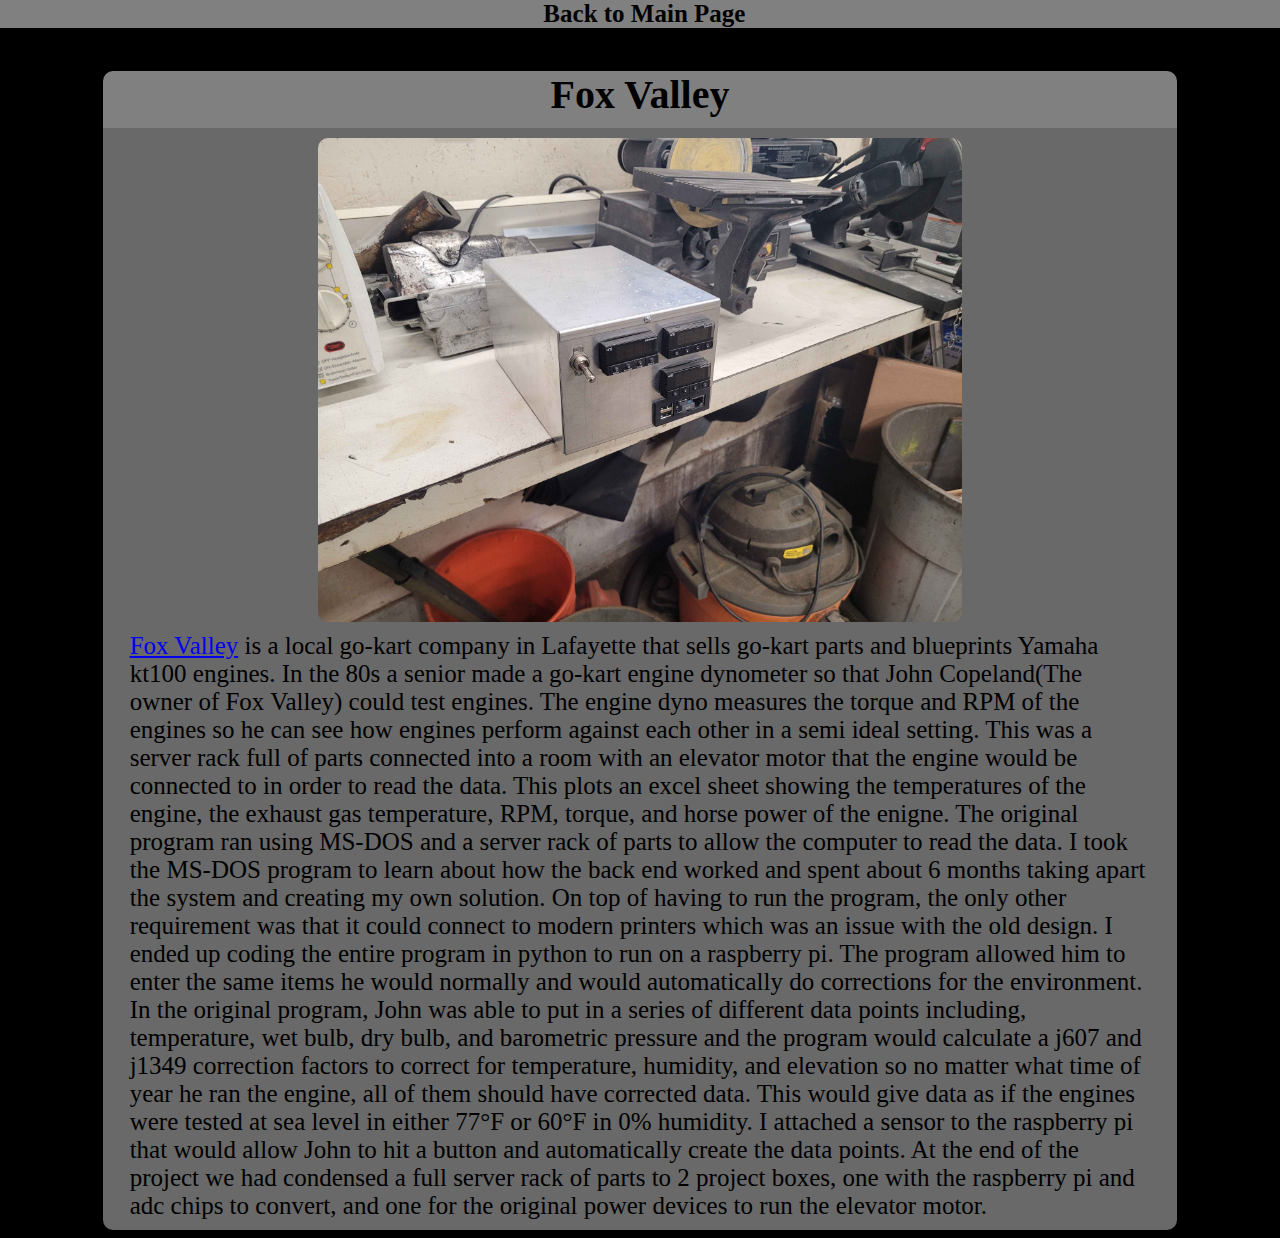
<file: fox valley.html>
<!DOCTYPE html>
<html>
<head>
    <link href="myCSS.css" rel="stylesheet">
    <script src="modules.js"></script>
</head>
<body>
    <h1><a class="back-bar" href="index.html">Back to Main Page</a></h1>
    <div id="fullScreen"></div>
    <div class="project">
        <h2 class="title">Fox Valley</h2>
        <div class="description">
            <div class="img">
                <image style="width:100%;border-radius: 10px;" onclick="presentImage('images/fox valley/box.jpg')" src="images/fox valley/box.jpg"></image>
            </div>
            <p> <a href="https://www.foxvalleykart.com/">Fox Valley</a> is a local go-kart company in Lafayette that sells go-kart parts and blueprints
                Yamaha kt100 engines. In the 80s a senior made a go-kart engine dynometer so that John Copeland(The owner of Fox Valley) could test engines.
                The engine dyno measures the torque and RPM of the engines so he can see how engines perform against each other in a semi ideal setting. This 
                was a server rack full of parts connected into a room with an elevator motor that the engine would be connected to in order to read the data.
                This plots an excel sheet showing the temperatures of the engine, the exhaust gas temperature, RPM, torque, and horse power of the enigne. 
                The original program ran using MS-DOS and a server rack of parts to allow the computer to read the data. I took the MS-DOS program to learn
                about how the back end worked and spent about 6 months taking apart the system and creating my own solution. On top of having to run the program,
                the only other requirement was that it could connect to modern printers which was an issue with the old design. I ended up coding the entire 
                program in python to run on a raspberry pi. The program allowed him to enter the same items he would normally and would automatically do 
                corrections for the environment. In the original program, John was able to put in a series of different data points including, temperature,
                wet bulb, dry bulb, and barometric pressure and the program would calculate a j607 and j1349 correction factors to correct for temperature, 
                humidity, and elevation so no matter what time of year he ran the engine, all of them should have corrected data. This would give data as if 
                the engines were tested at sea level in either 77&deg;F or 60&deg;F in 0% humidity. I attached a sensor to the raspberry pi that would allow 
                John to hit a button and automatically create the data points. At the end of the project we had condensed a full server rack of parts to 2 project 
                boxes, one with the raspberry pi and adc chips to convert, and one for the original power devices to run the elevator motor.
            </p>
        </div>
    </div>
</body>
</html>
</file>
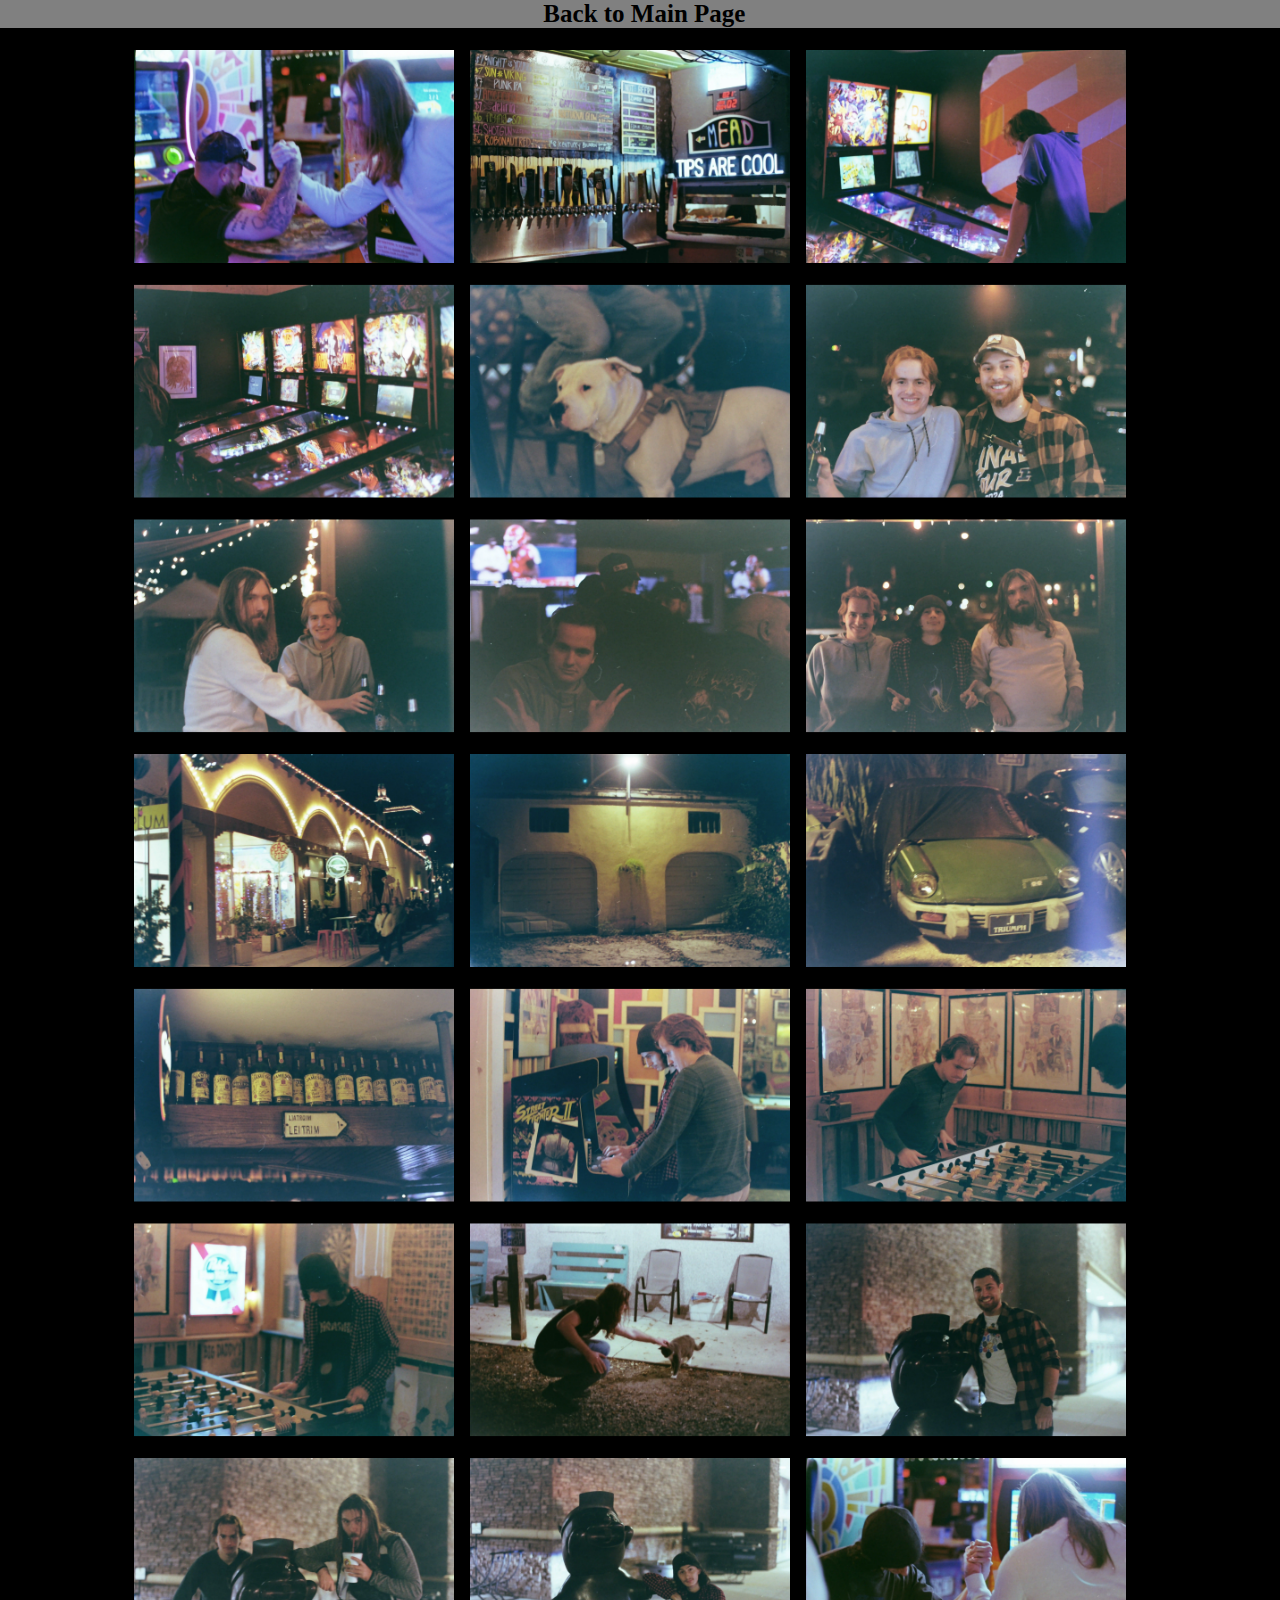
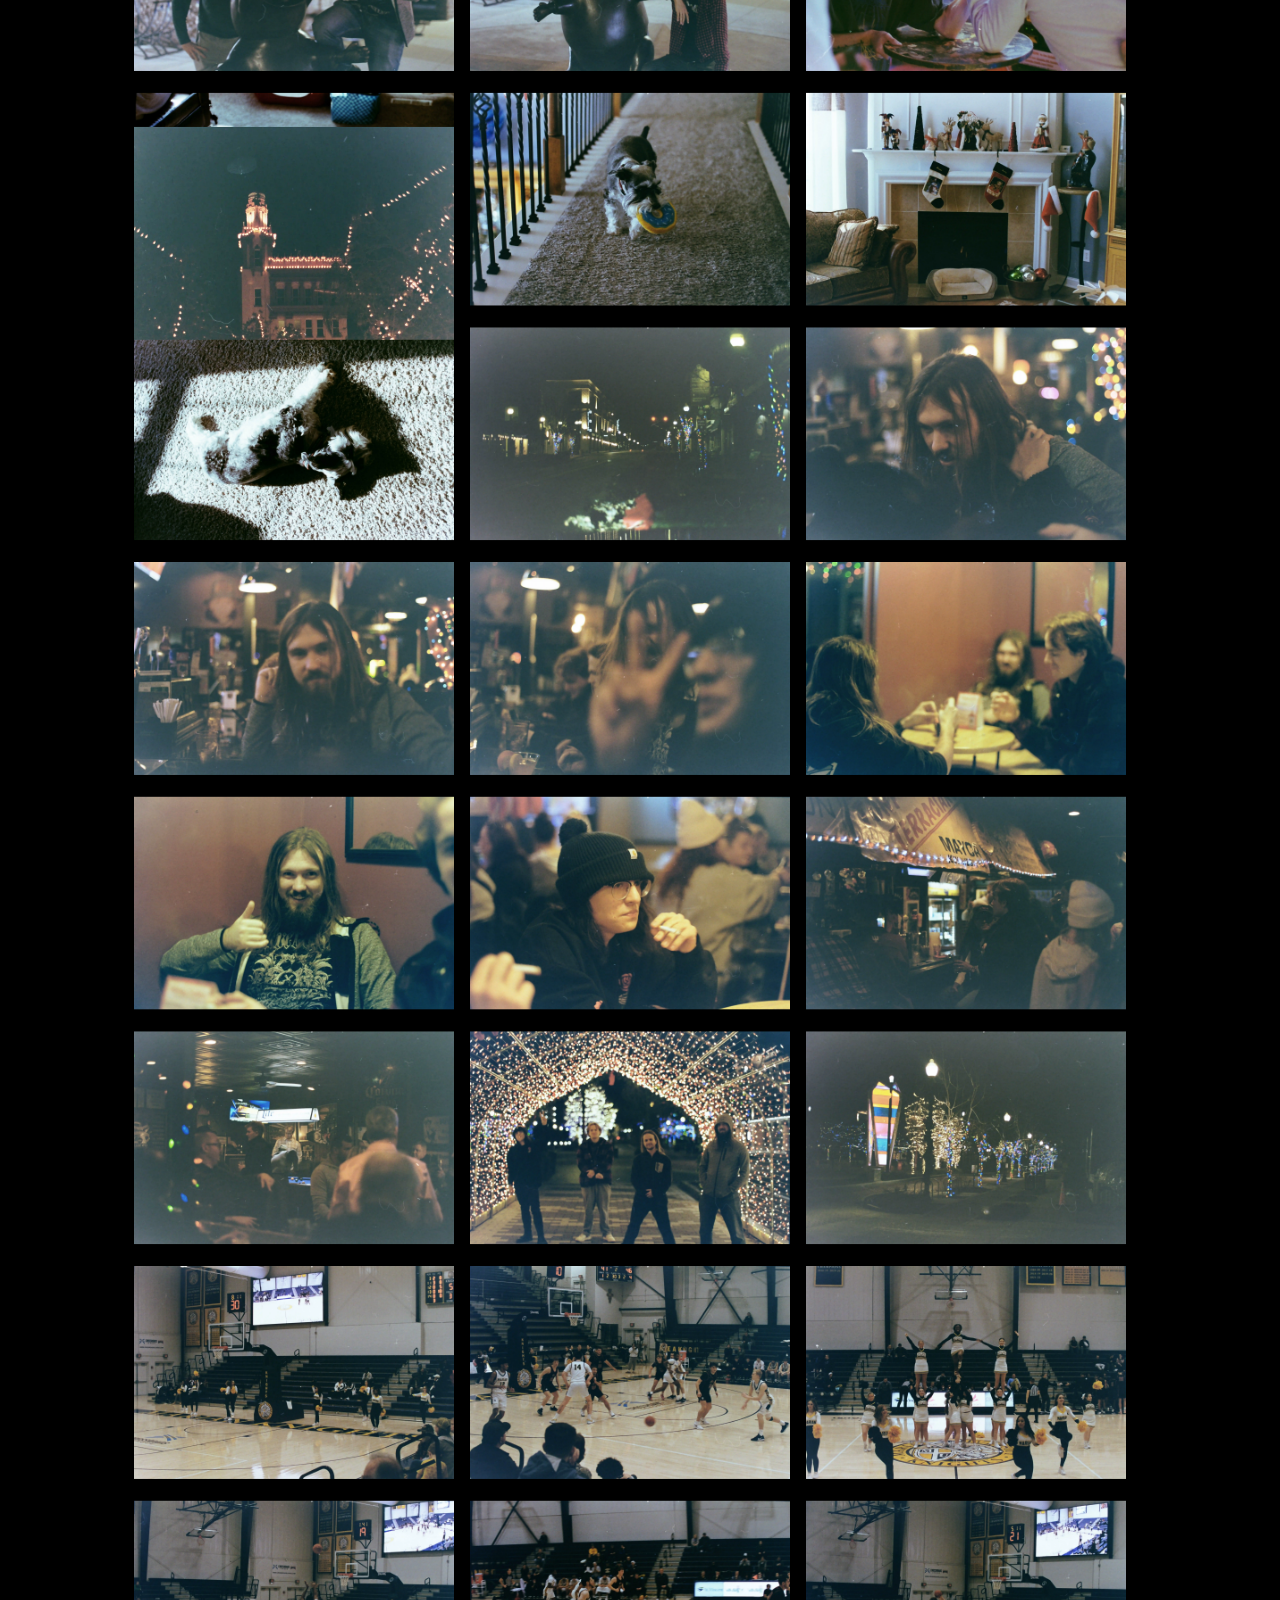
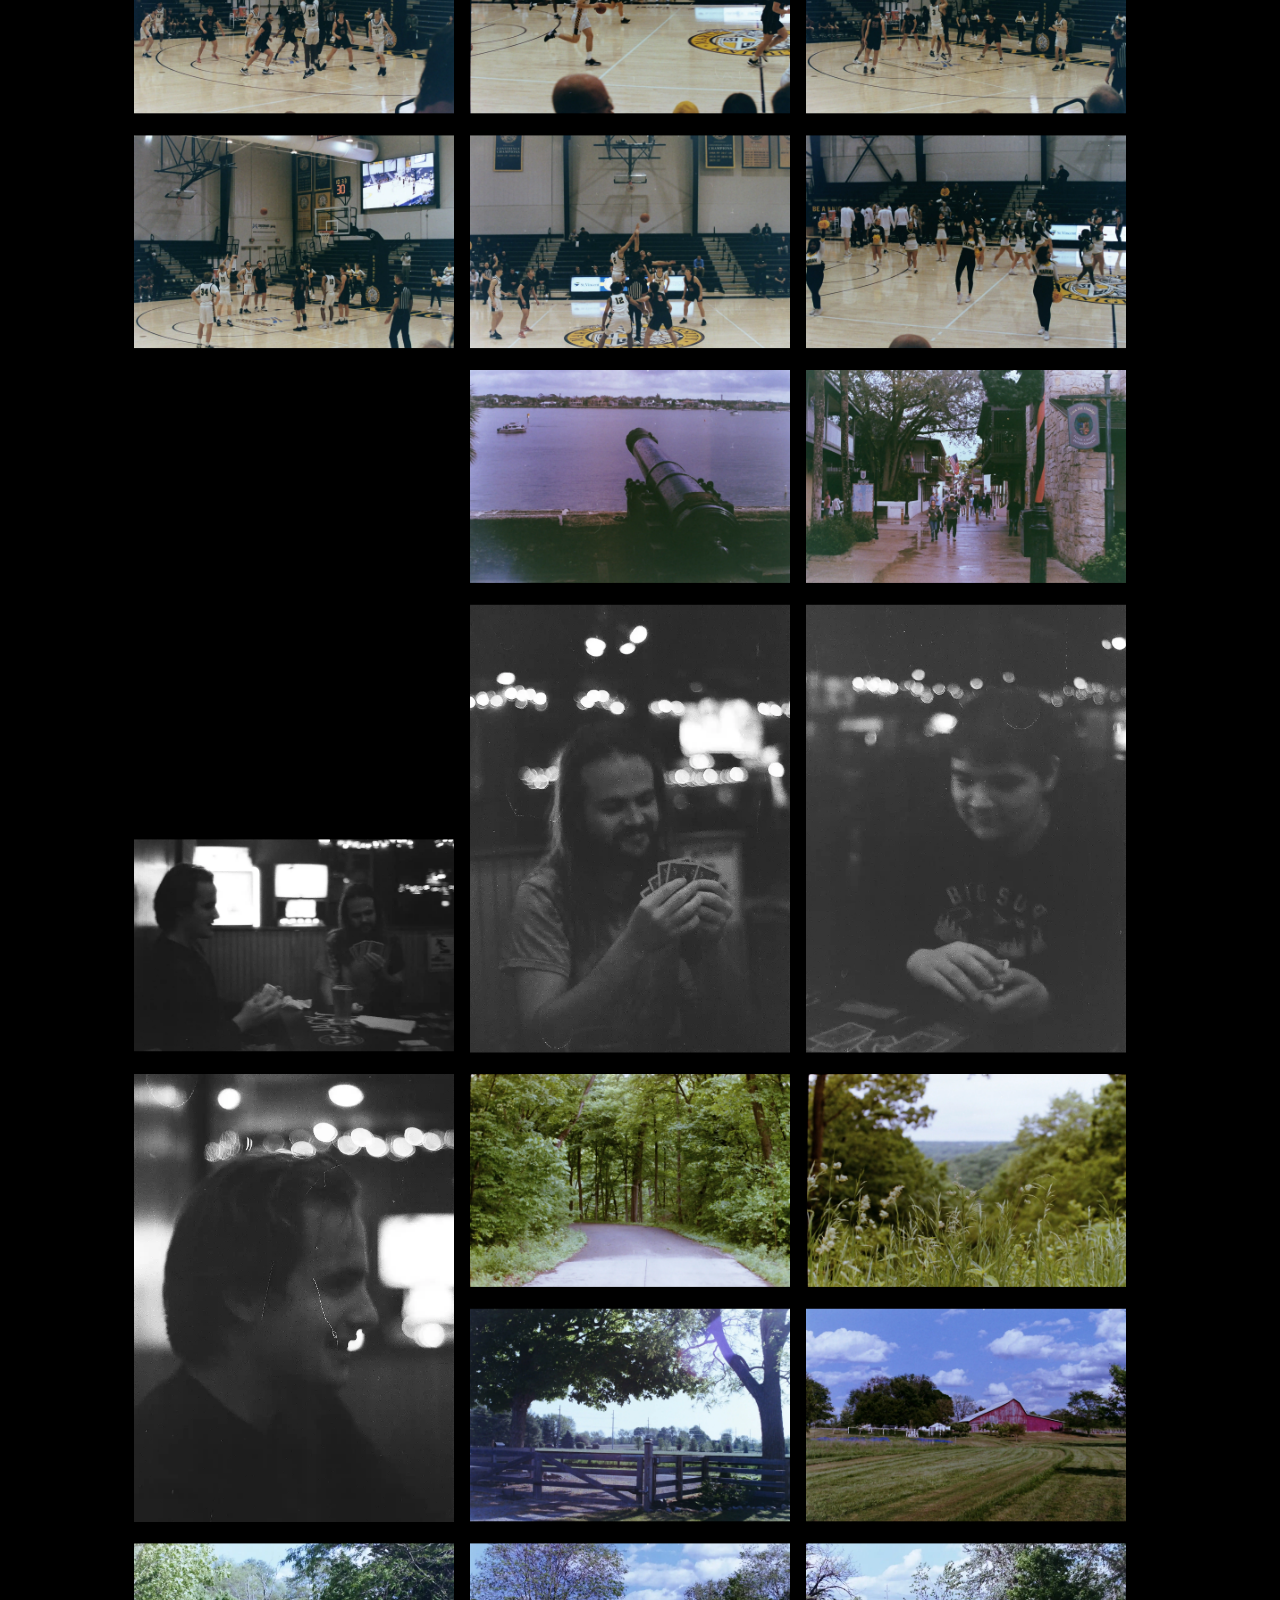
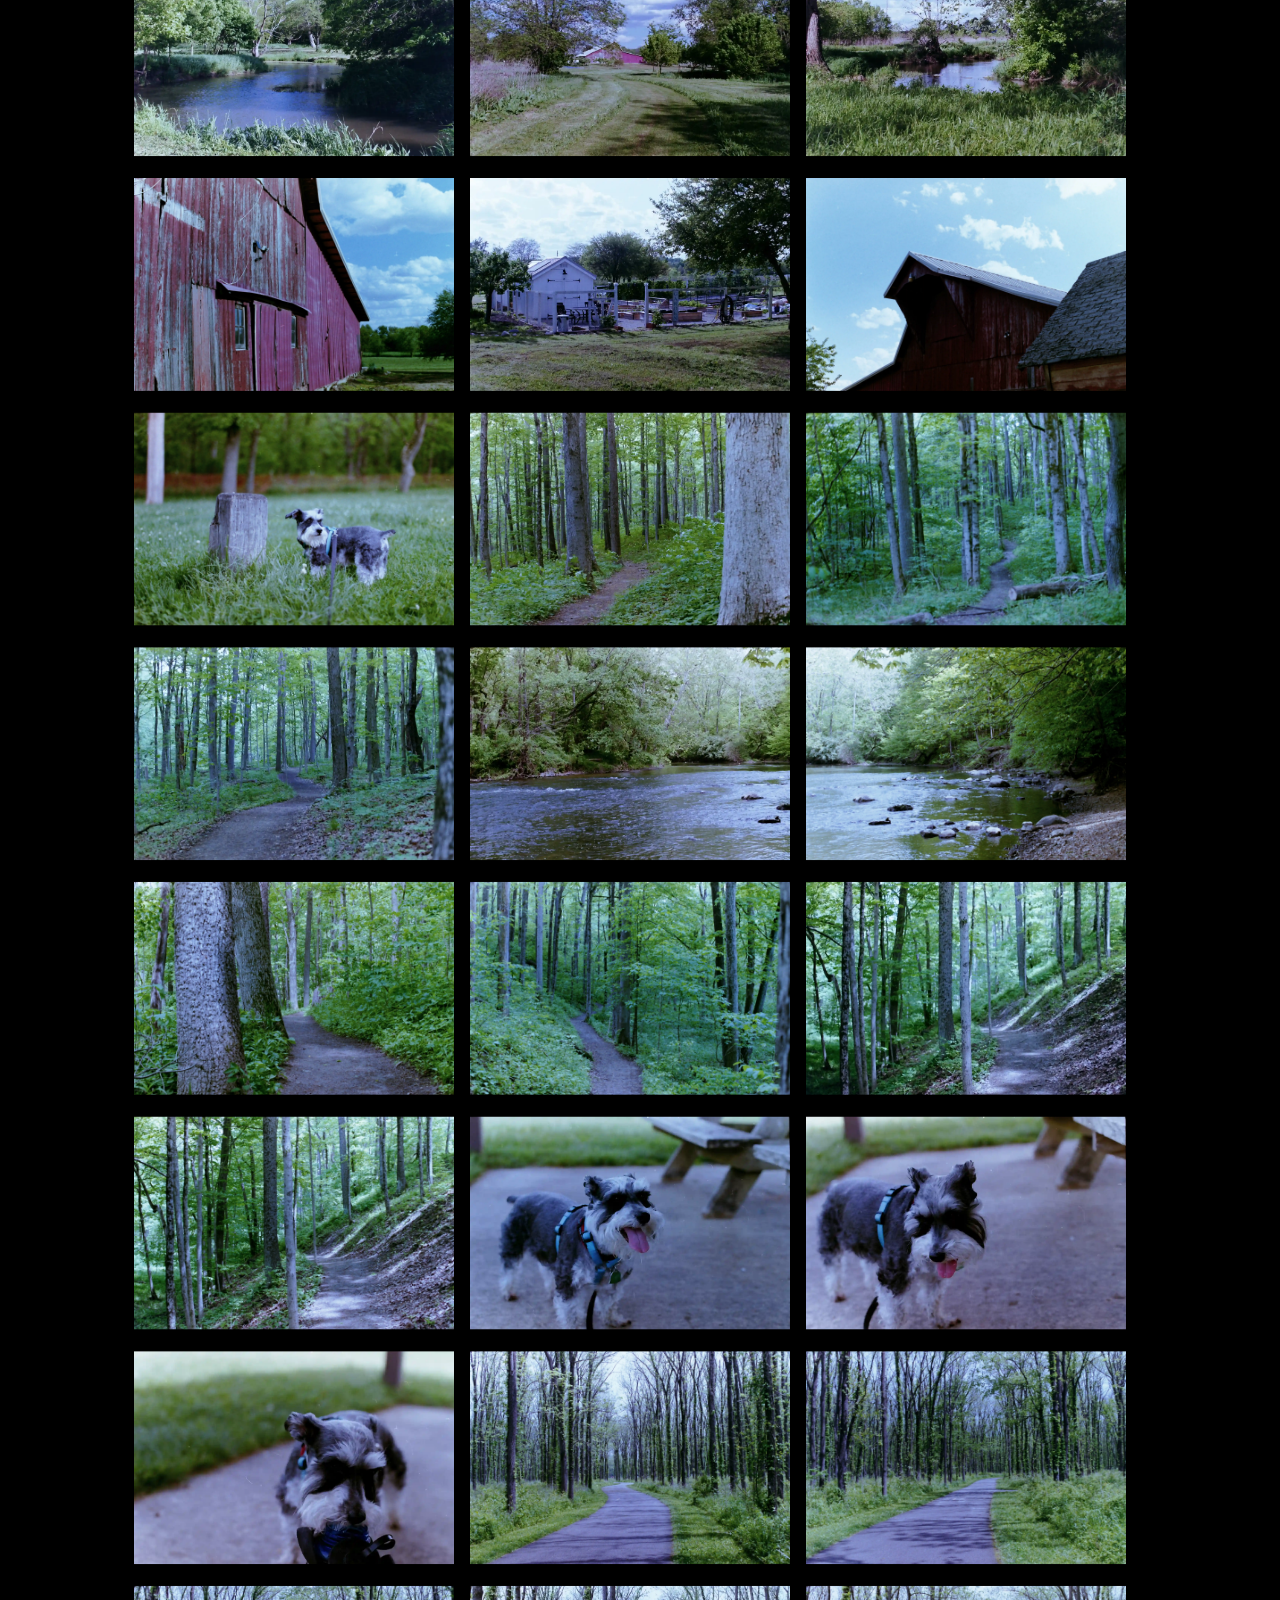
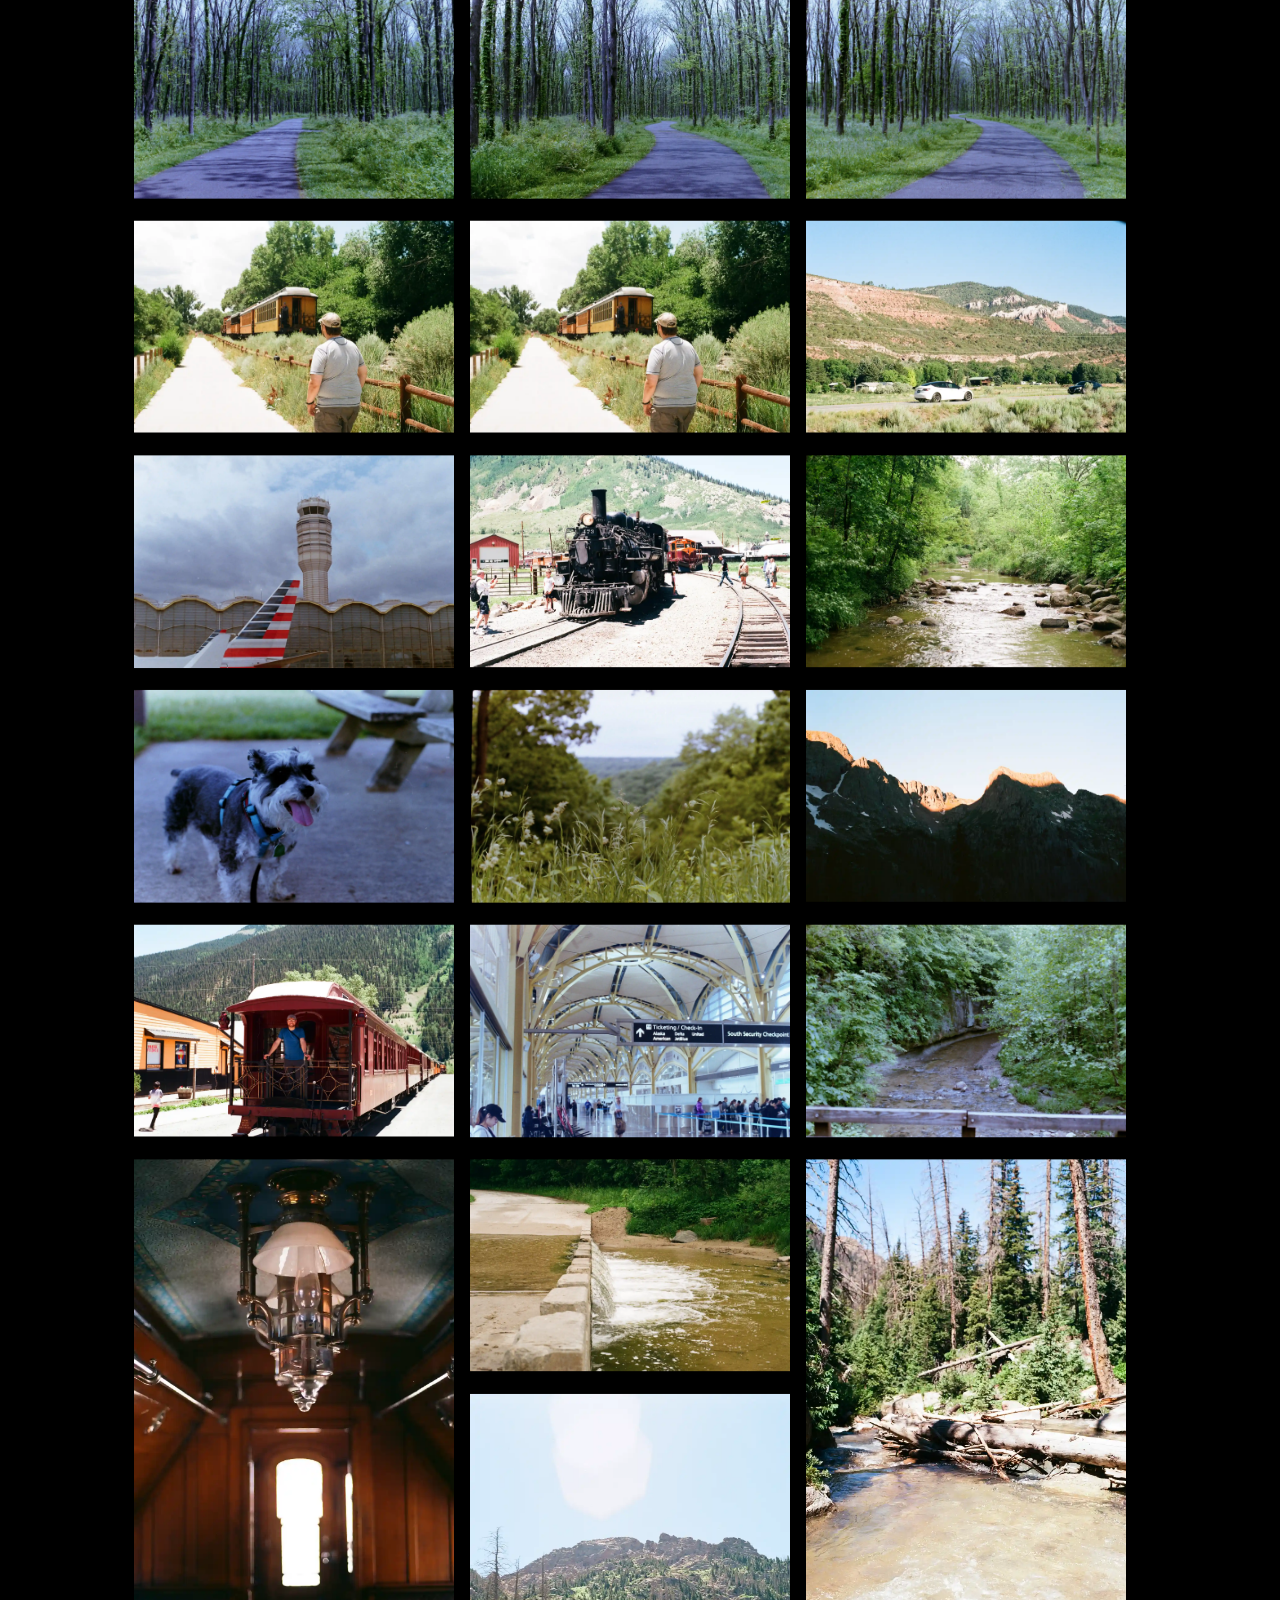
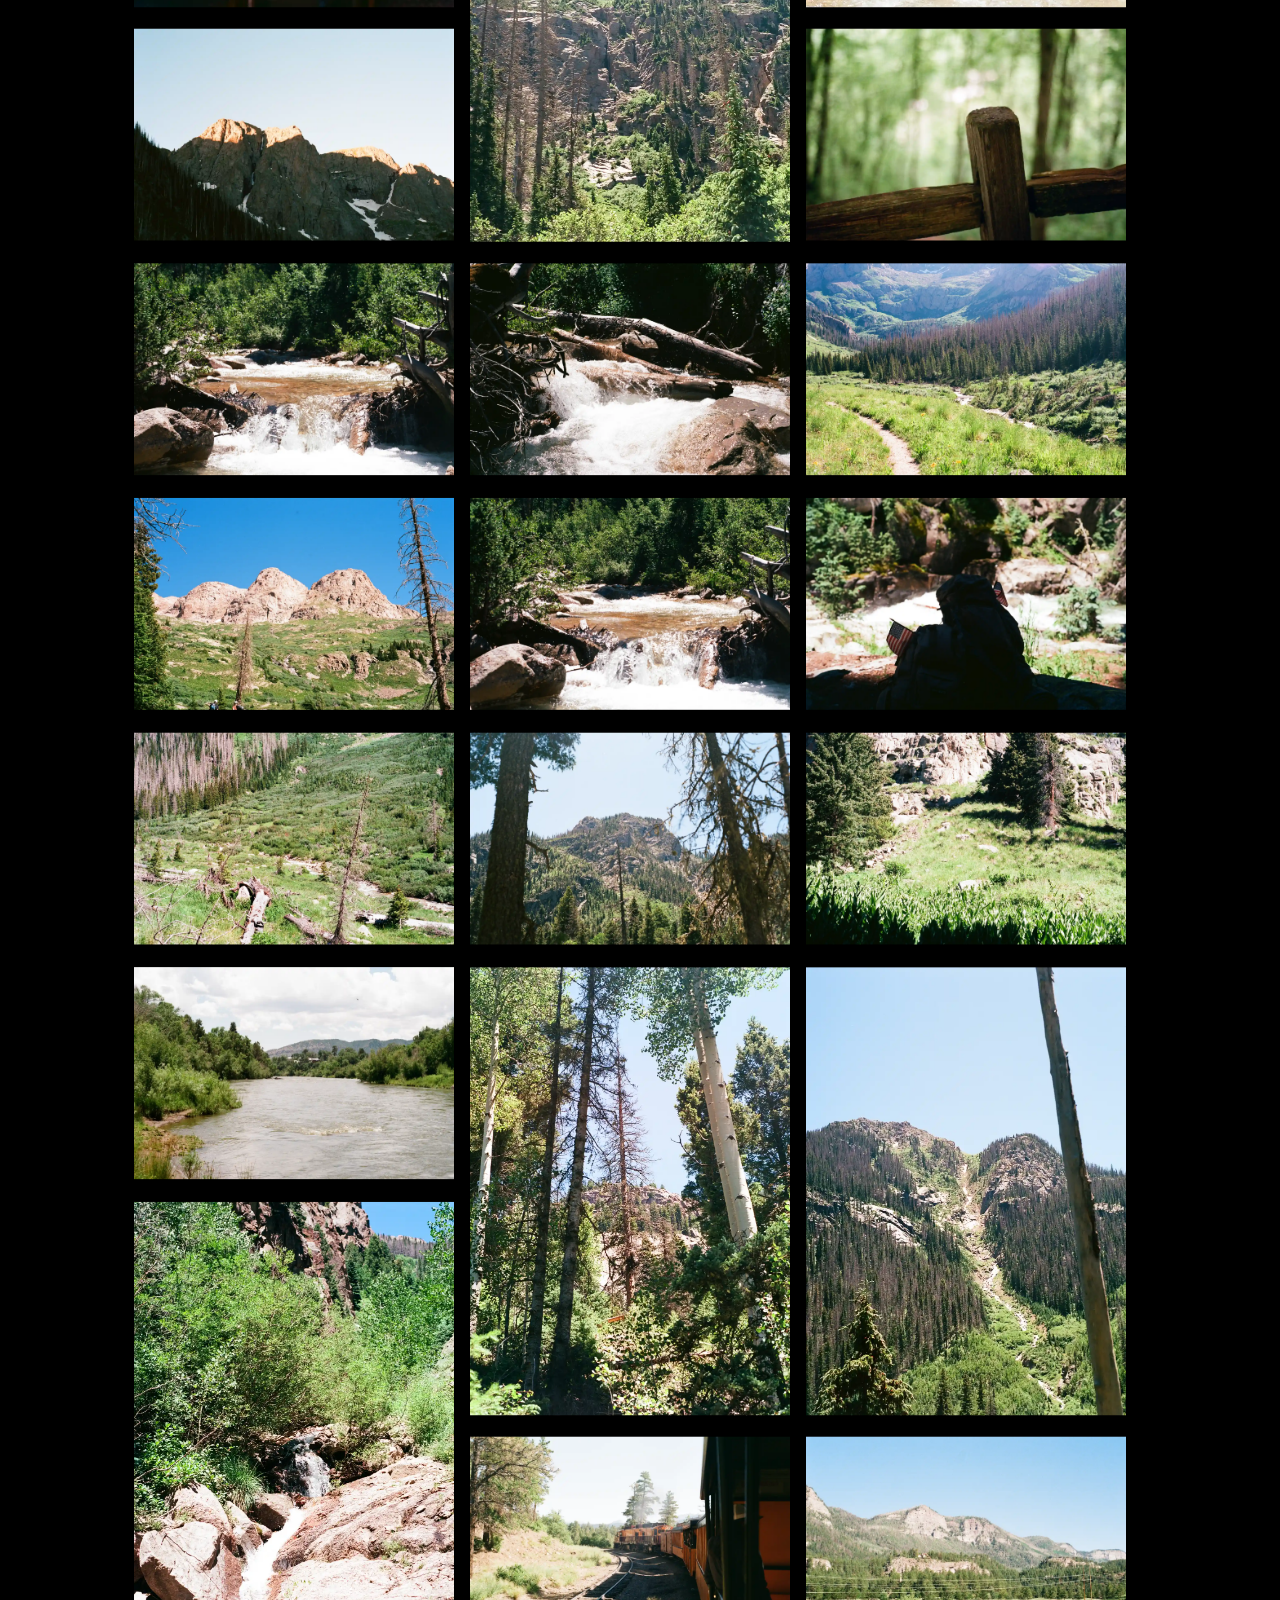
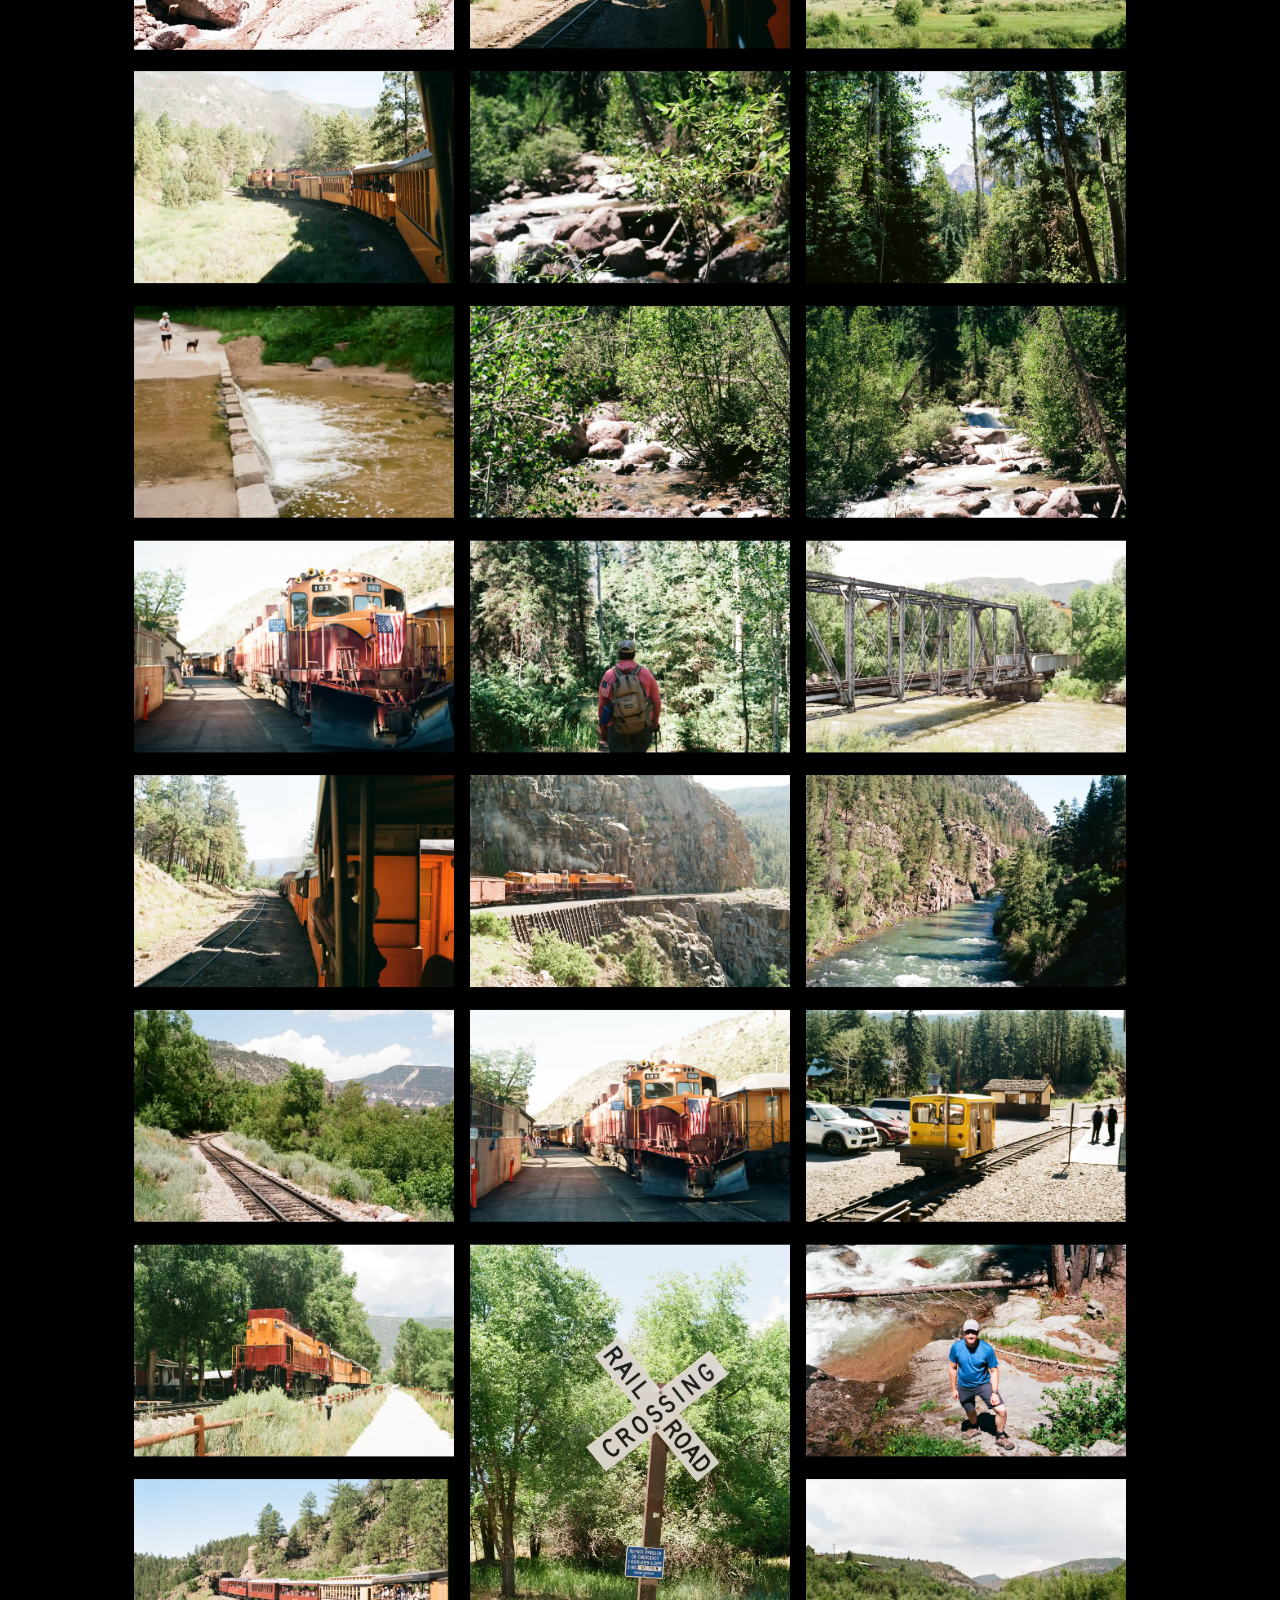
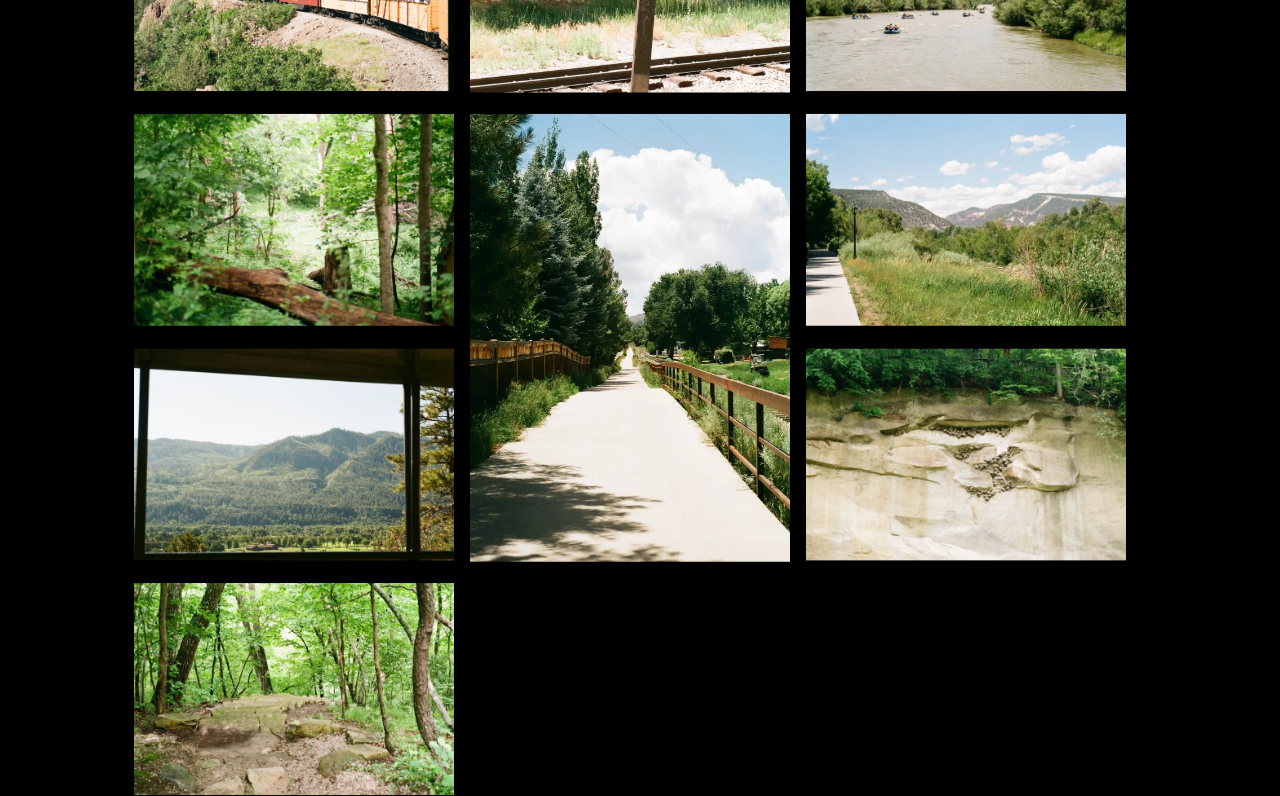
<file: photography.html>
<!DOCTYPE html>
<script src="https://code.jquery.com/jquery-3.6.0.min.js"></script>
<script>

var numImages = 163;

function preload(){
    for (let i = 1; i <= numImages; i ++){
        var img = new Image();
        img.src = "images/25 Quality/images (" + i + ").webp";
    }
}

var scrolling = 0;
var y = 0;

function presentImage(i){
    y = window.scrollY;
    var x = document.createElement("div");
    x.style.backgroundColor = "rgba(0, 0, 0, 0.80)";
    x.style.height = "110%";
    x.style.width = "100%";
    x.style.zIndex = "100";
    x.style.position = "absolute";
    x.style.margin = "-21px -10px";
    x.style.justifyContent = "center";
    x.style.alignItems = "center";
    x.style.display = "flex";
    x.style.objectFit = "fill";
    x.id = "greyBackground";
    x.style.top = x.getBoundingClientRect().top + window.scrollY + "px";

    document.getElementById("fullScreen").appendChild(x);
    scrolling = 1;

    var img = new Image();
    img.src = "images/Full Quality/images (" + i + ").webp";
    img.id = "fullQuality";
    if(window.innerWidth > window.innerHeight){
        img.style.height = "100%";
    }
    else{
        img.style.width = "100%";
    }
    
    img.style.opacity = "100% !important";

    document.getElementById("greyBackground").appendChild(img);
    
    var cancelImg = new Image();
    cancelImg.src = "icons/x.png";
    cancelImg.style.height = "100%";

    var cancel = document.createElement("button");
    cancel.style.backgroundColor = "transparent";
    cancel.style.border = "0";
    cancel.style.padding = "0px";
    cancel.style.height = "50px";
    cancel.style.width = "50px";
    cancel.style.position = "absolute";
    cancel.style.zIndex = "101";
    cancel.style.top = cancel.getBoundingClientRect().top + window.scrollY + 25 + "px";
    cancel.style.right = "5%";
    cancel.id = "cancelButton";
    cancel.onclick = function(){cancelButton()};

    document.getElementById("fullScreen").appendChild(cancel);
    document.getElementById("cancelButton").appendChild(cancelImg);
}

function cancelButton(){
    var elem = document.getElementById("greyBackground");
    elem.remove();
    elem = document.getElementById("cancelButton");
    elem.remove();
    scrolling = 0;
}

function updateCloseup(){
    var cancel = document.getElementById("cancelButton");
    var img = document.getElementById("fullQuality");

    if(window.innerWidth * 3 / 2 > window.innerHeight){
        img.style.height = "100%";
        img.style.width = ''; 
    }
    else{
        img.style.width = "100%";
        img.style.height = '';
    }
}

function loadImages(){
    var vertImage = [0,0,0];
    var j = 0;
    var width = window.innerWidth / 4;
    var vertWidth = width * 1.5;
    for (let i = numImages; i > 0; i --){
        j++;
        if(!vertImage[(j - 1) % 3]){
            var x = document.createElement("button");
            x.onclick = function() {presentImage(i);};
            x.style.padding = 0;
            x.style.border = 'none';
            x.style.background = 'none';
            var img = new Image();
            img.src = "images/25 Quality/images (" + i + ").webp";
            var translation = "0% ";

            //x.style.backgroundColor = "black";
            x.style.position = "absolute";

            if(j % 3 == 2){
                translation = "105% ";
            }
            else if(j % 3 == 0){
                translation = "210% ";
            }

            if(img.width >= img.height){
                x.style.width =  width + "px";
                x.style.height = width * 2 / 3 + "px";
                translation = translation + (Math.floor((j-1) / 3) * 110) + "%"
            }
            else{
                x.style.width =  vertWidth * 2 / 3 + "px";
                x.style.height = vertWidth * .933 + "px";
                vertImage[(j - 1) % 3] = 1;
                translation = translation + (Math.floor((j-1) / 3) * 52.4) + "%"
            }
            

            x.style.translate = translation;
            x.id = "picture " + i;
            x.className = "frame";
            x.loading = "lazy";
            document.getElementById("frames").appendChild(x);

            img.loading = "lazy";
            document.getElementById("picture " + i).appendChild(img);
        }
        else{
            i--;
            vertImage[(j - 1) % 3] = 0; 
        }
    }
}

function updateImages(){
    var vertImage = [0,0,0];
    var width = window.innerWidth / 4;
    var vertWidth = width * 1.5;
    var translation = "0% ";
    j = 0;
    for (let i = numImages; i > 0; i --){
        j++;
        if(!vertImage[(j - 1) % 3]){
            var img = new Image();
            img.src = "images/25 Quality/images (" + i + ").webp";
            var x = document.getElementById("picture " + i);
            if(j % 3 == 2){
                translation = "105% ";
            }
            else if(j % 3 == 0){
                translation = "210% ";
            }
            if(img.width >= img.height){
                x.style.width =  width + "px";
                x.style.height = width * 2 / 3 + "px";
                translation = translation + (Math.floor((i-1) / 3) * 110) + "%"
            }
            else{
                x.style.width =  vertWidth * 2 / 3 + "px";
                x.style.height = vertWidth * .933 + "px";
                vertImage[(j - 1) % 3] = 1;
                translation = translation + (Math.floor((-1) / 3) * 52.4) + "%"
            }
        }
        else{
            i--;
            vertImage[(j - 1) % 3] = 0; 
        }
    }
}

preload();

$(window).on({
    load: function(){
        loadImages();
    },
    resize: function(){
        updateImages();
        if(scrolling){
            updateCloseup();
        }
    }
})

$(document).on({
    scroll: function(){
        if(scrolling){
            window.scrollTo(0,y);
        }
    }
})

screen.orientation.addEventListener("change", function(e) {
    updateCloseup();
    updateImages();
});

</script>
<html>
    <head>
        <style>
            img.center {
                position: absolute;
                top: 50%;
                bottom: 50%;
                left: 50%;
                right: 50%;
                margin: auto;
            }

            .center{
                display:block;
                margin-left: auto;
                margin-right: auto;
                width: 80%;
            }

            .frame{
                overflow: hidden;
                
            }

            .frame img{
                width: 100%;
            }

            h1{
                font-size:20px;
            }
            @media screen and (orientation: portrait) {
                h1{
                    font-size:30px;
                }
            }
        </style>
        <link href="myCSS.css" rel="stylesheet">
    </head>
    <body style="background-color: black;">
        <div id="fullScreen"></div>
        <h1>&nbsp;</h1>
        <h1><a class="back-bar" href="index.html">Back to Main Page</a></h1>
        <div id="frames" class="center"></div>
    </body>
</html>
</file>
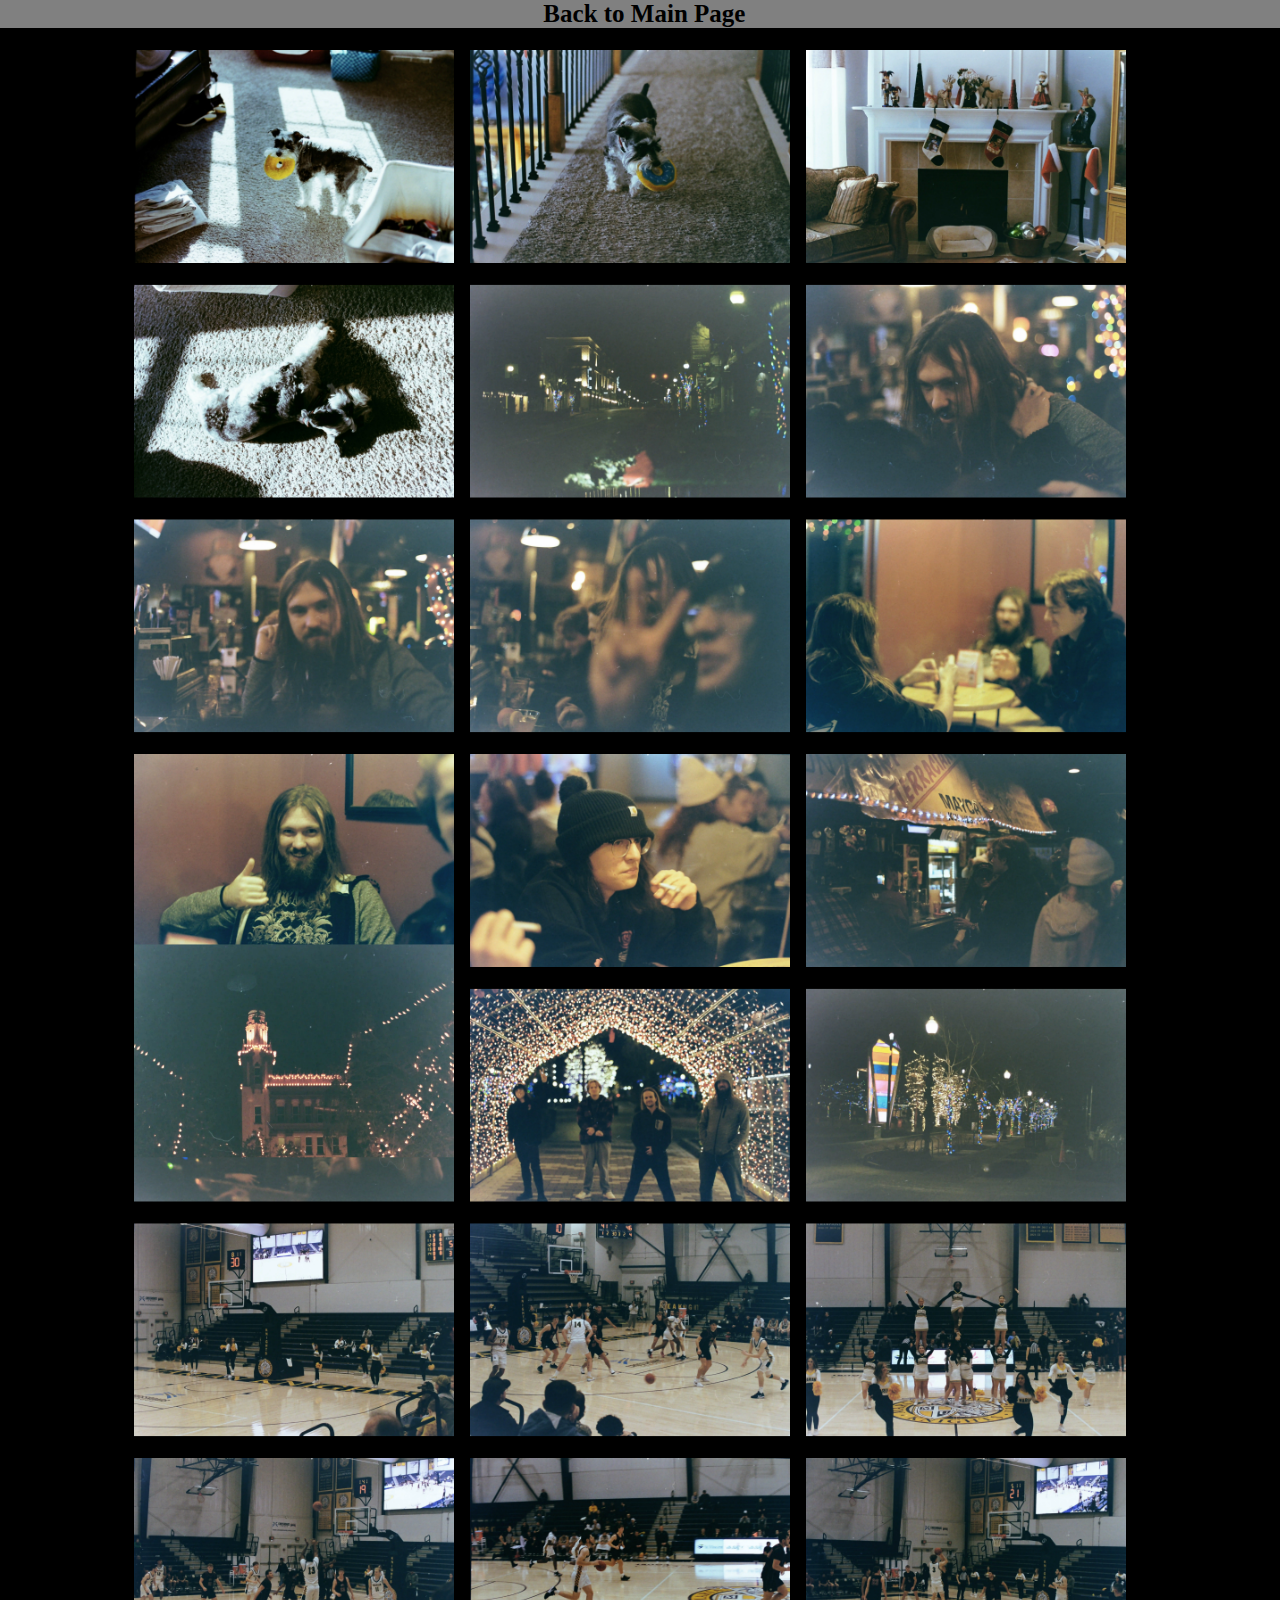
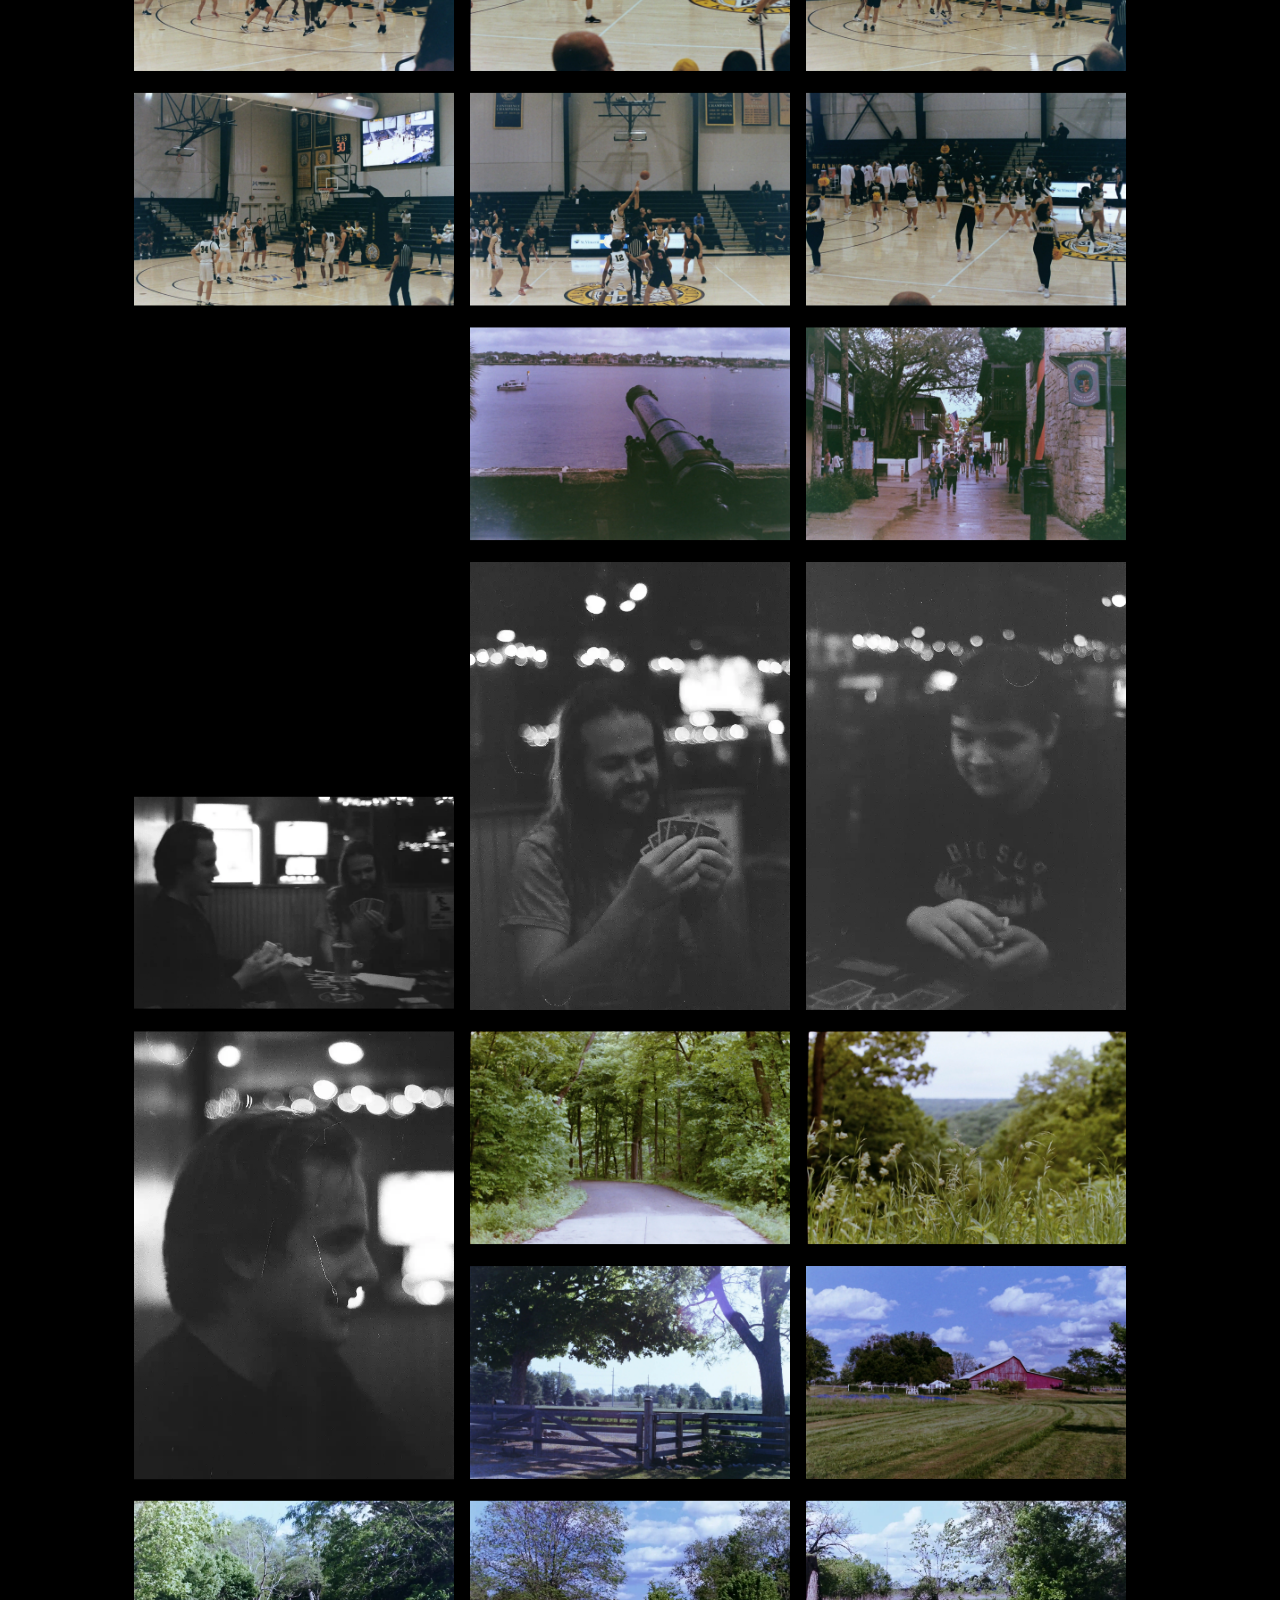
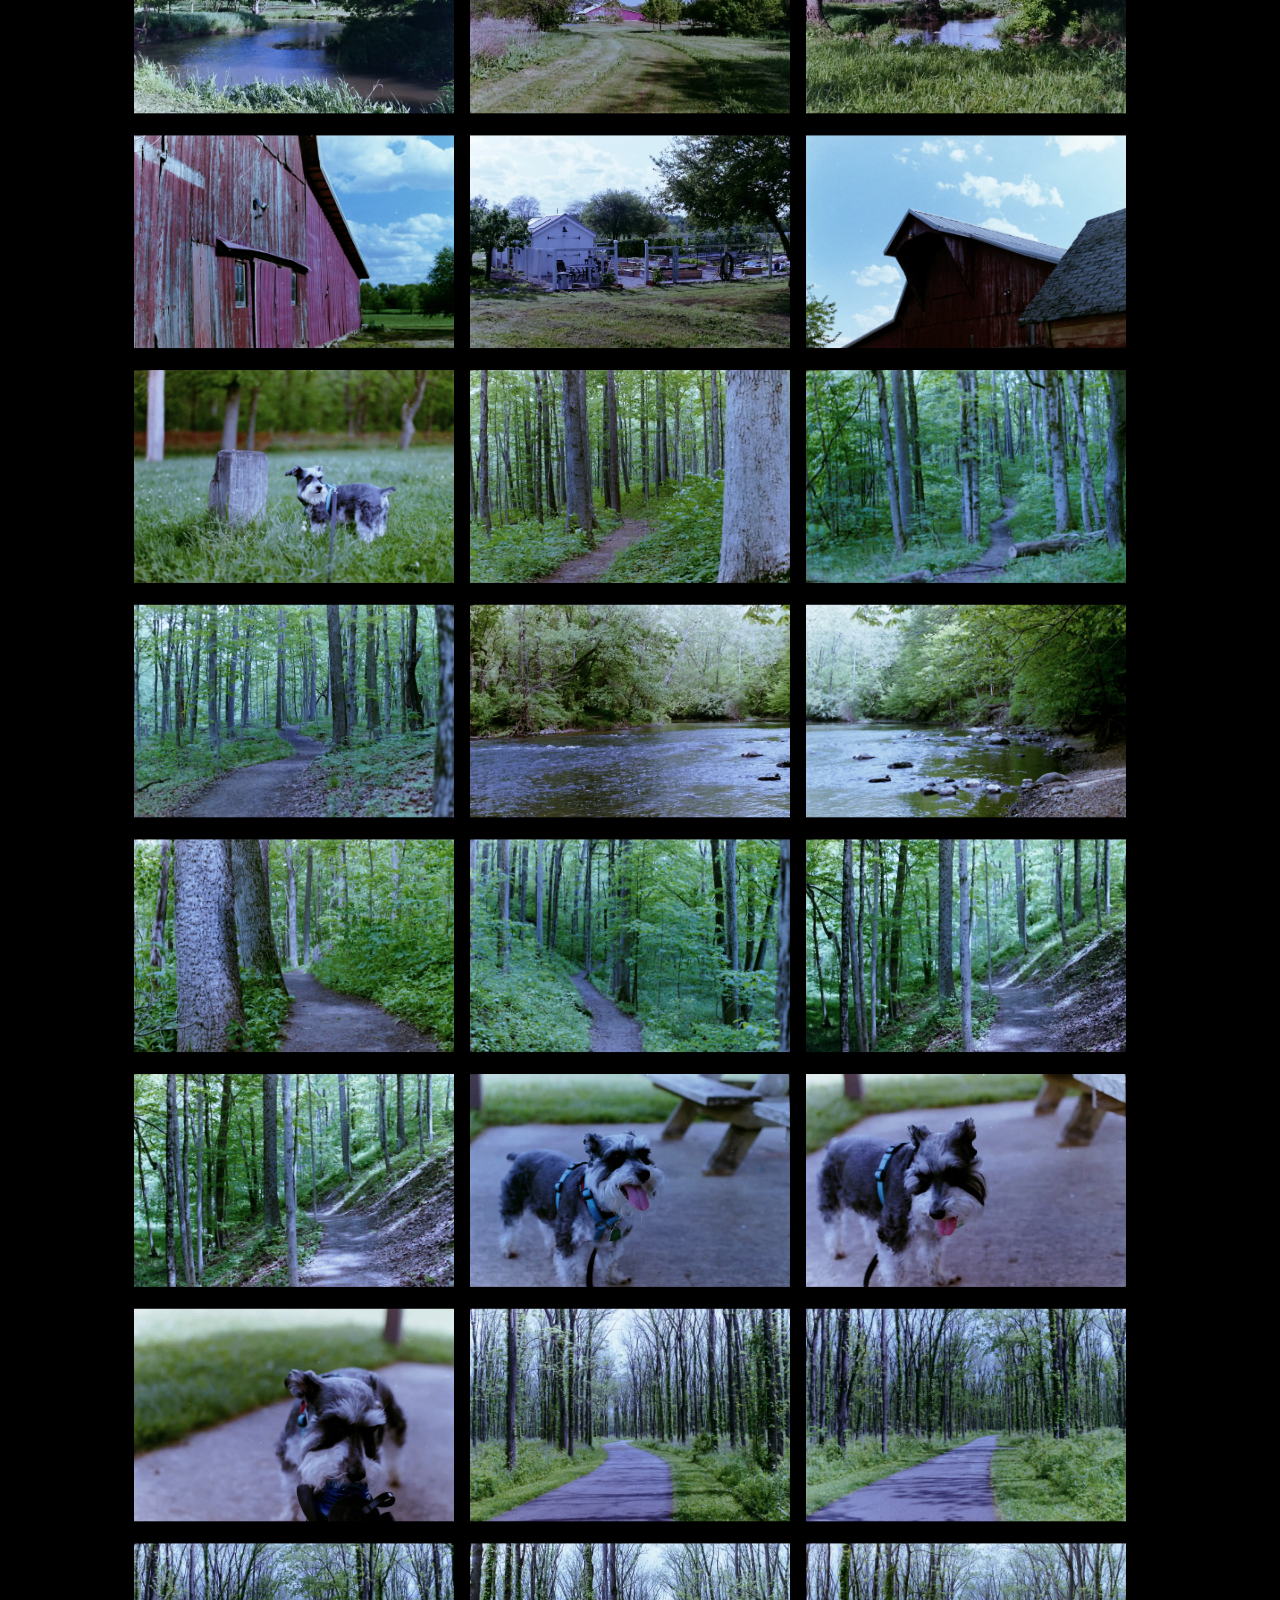
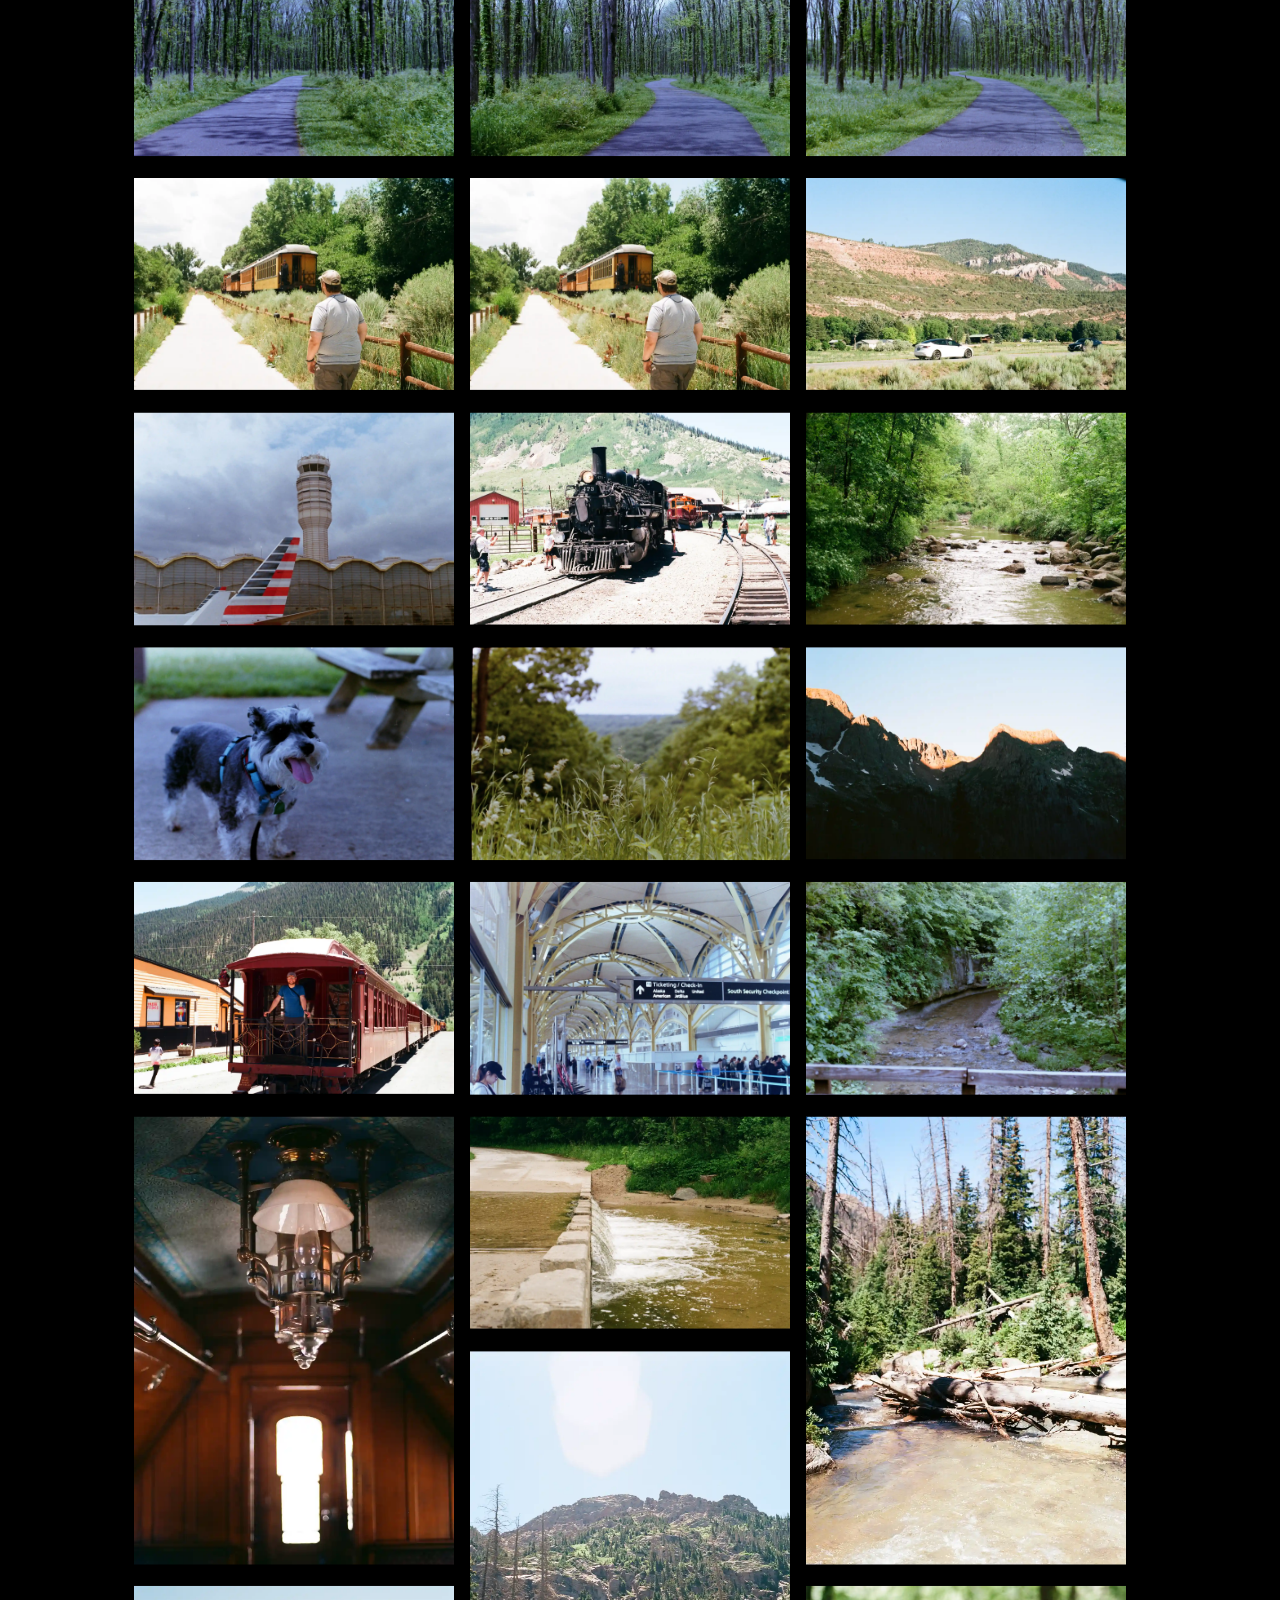
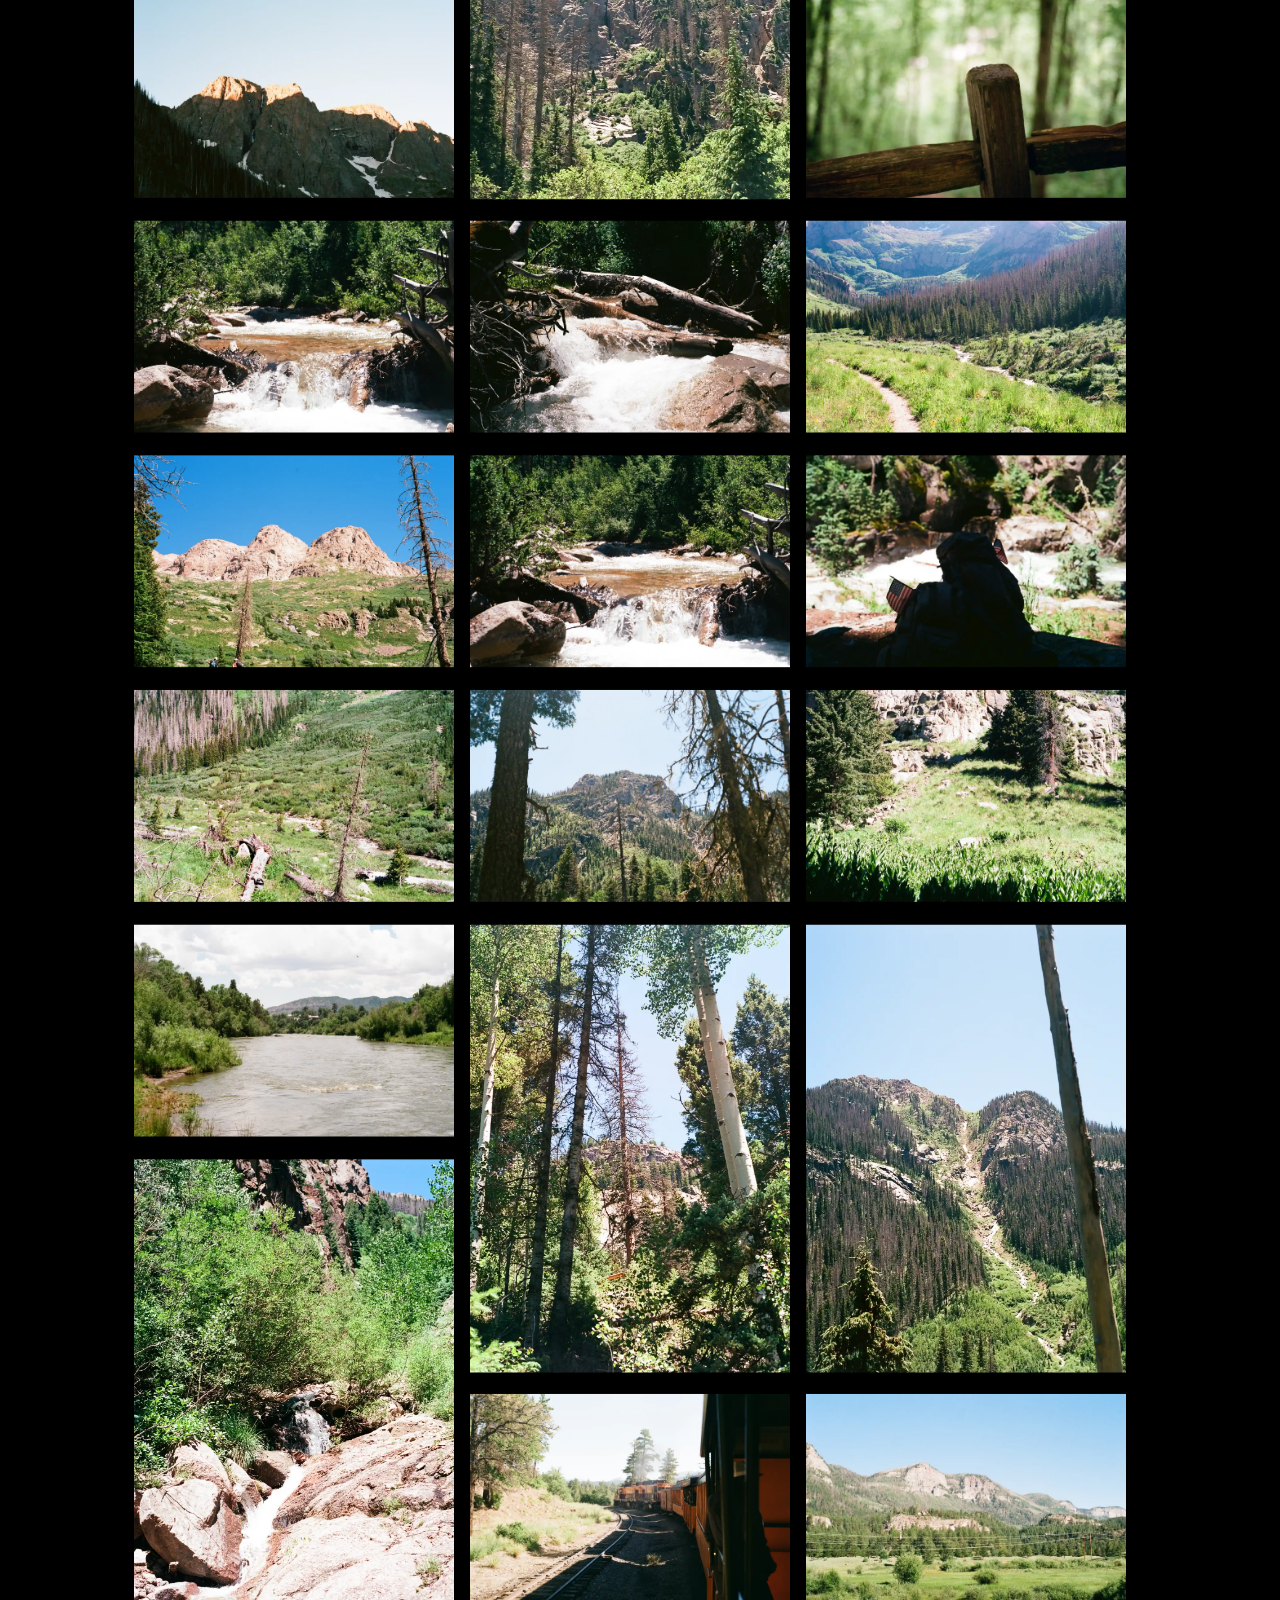
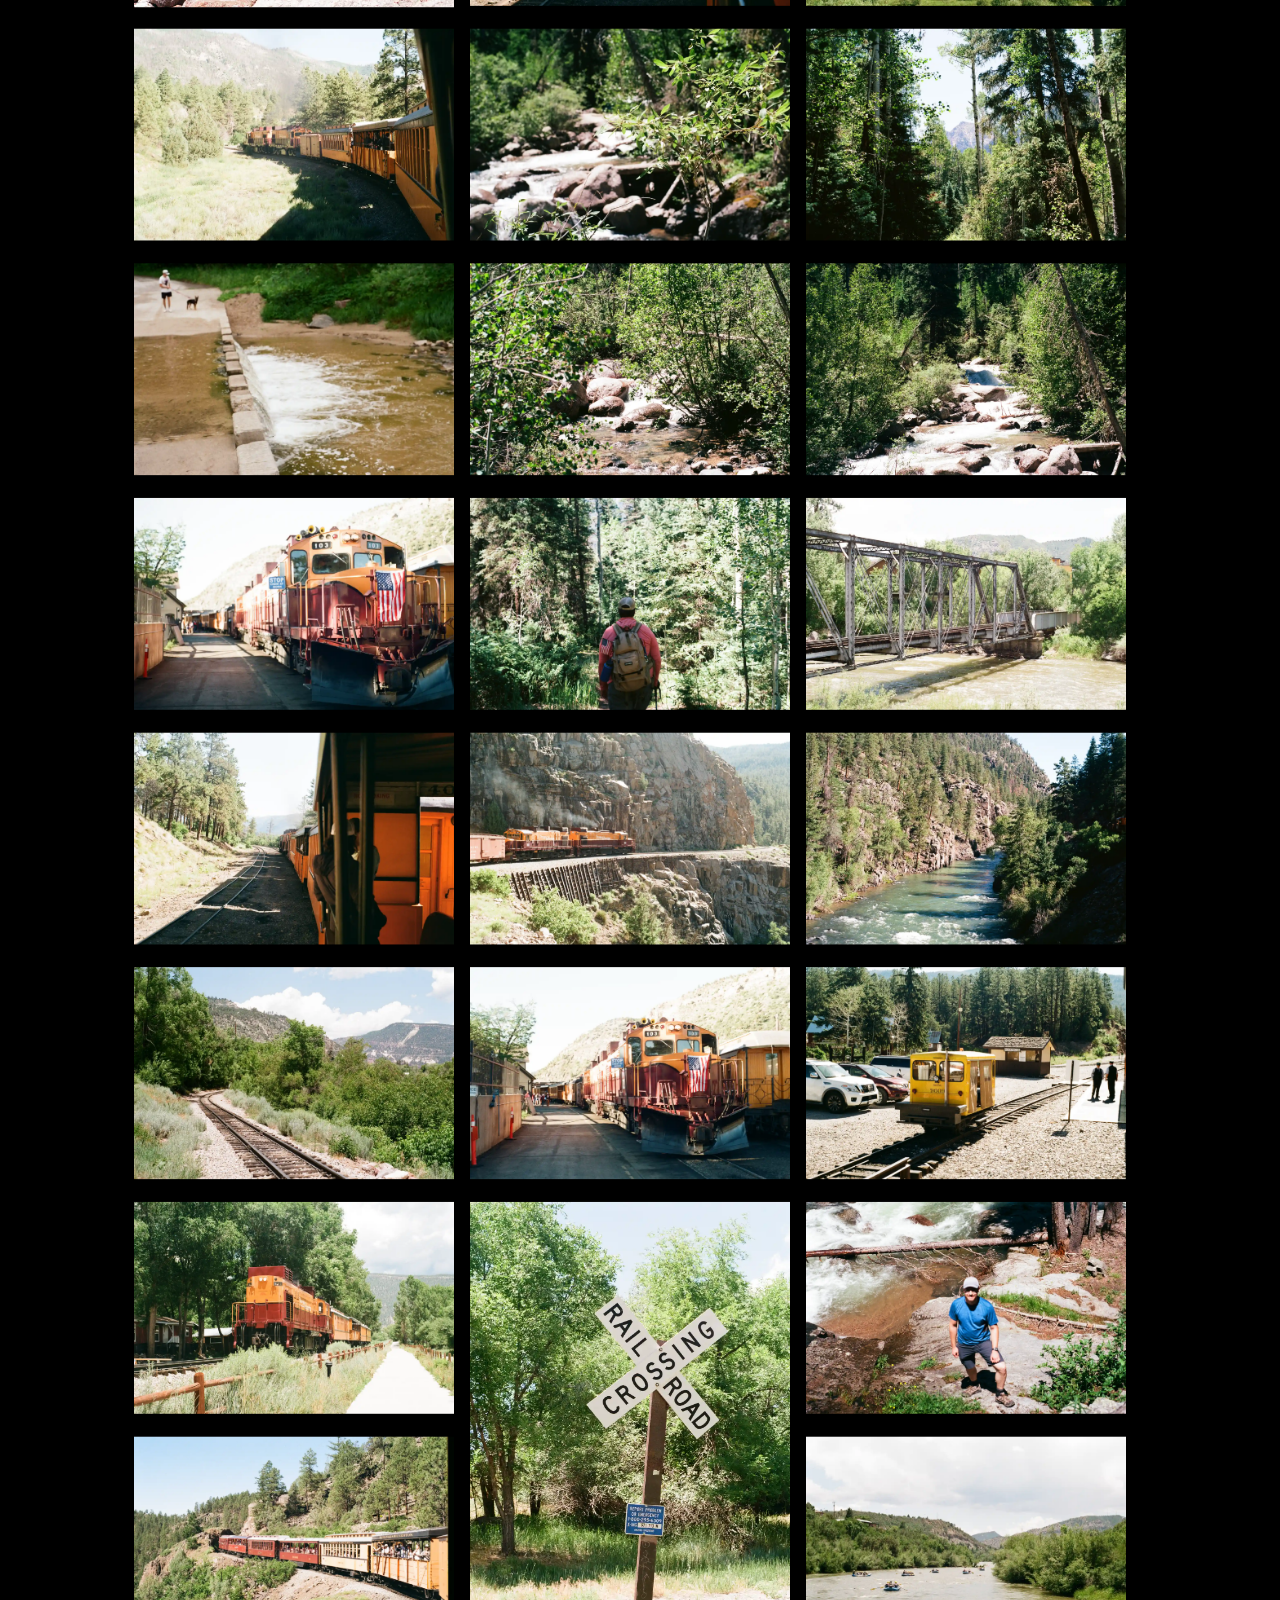
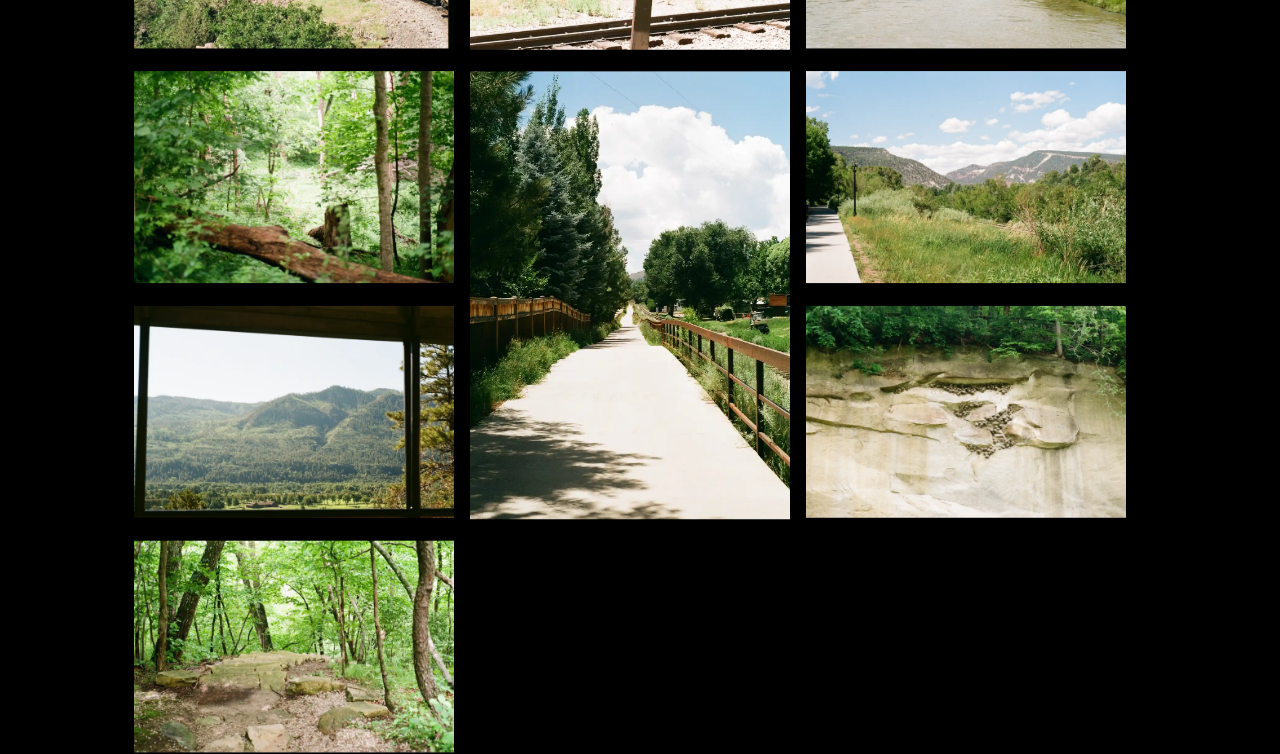
<file: photogrpahy.html>
<!DOCTYPE html>
<script src="https://code.jquery.com/jquery-3.6.0.min.js"></script>
<script>

var numImages = 142;

function preload(){
    for (let i = 1; i <= numImages; i ++){
        var img = new Image();
        img.src = "images/25 Quality/images (" + i + ").webp";
    }
}

var scrolling = 0;
var y = 0;

function presentImage(i){
    y = window.scrollY;
    var x = document.createElement("div");
    x.style.backgroundColor = "rgba(0, 0, 0, 0.80)";
    x.style.height = "110%";
    x.style.width = "100%";
    x.style.zIndex = "100";
    x.style.position = "absolute";
    x.style.margin = "-21px -10px";
    x.style.justifyContent = "center";
    x.style.alignItems = "center";
    x.style.display = "flex";
    x.style.objectFit = "fill";
    x.id = "greyBackground";
    x.style.top = x.getBoundingClientRect().top + window.scrollY + "px";

    document.getElementById("fullScreen").appendChild(x);
    scrolling = 1;

    var img = new Image();
    img.src = "images/Full Quality/images (" + i + ").webp";
    img.id = "fullQuality";
    if(window.innerWidth > window.innerHeight){
        img.style.height = "100%";
    }
    else{
        img.style.width = "100%";
    }
    
    img.style.opacity = "100% !important";

    document.getElementById("greyBackground").appendChild(img);
    
    var cancelImg = new Image();
    cancelImg.src = "icons/x.png";
    cancelImg.style.height = "100%";

    var cancel = document.createElement("button");
    cancel.style.backgroundColor = "transparent";
    cancel.style.border = "0";
    cancel.style.padding = "0px";
    cancel.style.height = "50px";
    cancel.style.width = "50px";
    cancel.style.position = "absolute";
    cancel.style.zIndex = "101";
    cancel.style.top = cancel.getBoundingClientRect().top + window.scrollY + 25 + "px";
    cancel.style.right = "5%";
    cancel.id = "cancelButton";
    cancel.onclick = function(){cancelButton()};

    document.getElementById("fullScreen").appendChild(cancel);
    document.getElementById("cancelButton").appendChild(cancelImg);
}

function cancelButton(){
    var elem = document.getElementById("greyBackground");
    elem.remove();
    elem = document.getElementById("cancelButton");
    elem.remove();
    scrolling = 0;
}

function updateCloseup(){
    var cancel = document.getElementById("cancelButton");
    var img = document.getElementById("fullQuality");

    if(window.innerWidth * 3 / 2 > window.innerHeight){
        img.style.height = "100%";
        img.style.width = ''; 
    }
    else{
        img.style.width = "100%";
        img.style.height = '';
    }
}

function loadImages(){
    var vertImage = [0,0,0];
    var j = 0;
    var width = window.innerWidth / 4;
    var vertWidth = width * 1.5;
    for (let i = numImages; i > 0; i --){
        j++;
        if(!vertImage[(j - 1) % 3]){
            var x = document.createElement("button");
            x.onclick = function() {presentImage(i);};
            x.style.padding = 0;
            x.style.border = 'none';
            x.style.background = 'none';
            var img = new Image();
            img.src = "images/25 Quality/images (" + i + ").webp";
            var translation = "0% ";

            //x.style.backgroundColor = "black";
            x.style.position = "absolute";

            if(j % 3 == 2){
                translation = "105% ";
            }
            else if(j % 3 == 0){
                translation = "210% ";
            }

            if(img.width >= img.height){
                x.style.width =  width + "px";
                x.style.height = width * 2 / 3 + "px";
                translation = translation + (Math.floor((j-1) / 3) * 110) + "%"
            }
            else{
                x.style.width =  vertWidth * 2 / 3 + "px";
                x.style.height = vertWidth * .933 + "px";
                vertImage[(j - 1) % 3] = 1;
                translation = translation + (Math.floor((j-1) / 3) * 52.4) + "%"
            }
            

            x.style.translate = translation;
            x.id = "picture " + i;
            x.className = "frame";
            x.loading = "lazy";
            document.getElementById("frames").appendChild(x);

            img.loading = "lazy";
            document.getElementById("picture " + i).appendChild(img);
        }
        else{
            i--;
            vertImage[(j - 1) % 3] = 0; 
        }
    }
}

function updateImages(){
    var vertImage = [0,0,0];
    var width = window.innerWidth / 4;
    var vertWidth = width * 1.5;
    var translation = "0% ";
    j = 0;
    for (let i = numImages; i > 0; i --){
        j++;
        if(!vertImage[(j - 1) % 3]){
            var img = new Image();
            img.src = "images/25 Quality/images (" + i + ").webp";
            var x = document.getElementById("picture " + i);
            if(j % 3 == 2){
                translation = "105% ";
            }
            else if(j % 3 == 0){
                translation = "210% ";
            }
            if(img.width >= img.height){
                x.style.width =  width + "px";
                x.style.height = width * 2 / 3 + "px";
                translation = translation + (Math.floor((i-1) / 3) * 110) + "%"
            }
            else{
                x.style.width =  vertWidth * 2 / 3 + "px";
                x.style.height = vertWidth * .933 + "px";
                vertImage[(j - 1) % 3] = 1;
                translation = translation + (Math.floor((-1) / 3) * 52.4) + "%"
            }
        }
        else{
            i--;
            vertImage[(j - 1) % 3] = 0; 
        }
    }
}

preload();

$(window).on({
    load: function(){
        loadImages();
    },
    resize: function(){
        updateImages();
        if(scrolling){
            updateCloseup();
        }
    }
})

$(document).on({
    scroll: function(){
        if(scrolling){
            window.scrollTo(0,y);
        }
    }
})

screen.orientation.addEventListener("change", function(e) {
    updateCloseup();
    updateImages();
});

</script>
<html>
    <head>
        <style>
            img.center {
                position: absolute;
                top: 50%;
                bottom: 50%;
                left: 50%;
                right: 50%;
                margin: auto;
            }

            .center{
                display:block;
                margin-left: auto;
                margin-right: auto;
                width: 80%;
            }

            .frame{
                overflow: hidden;
                
            }

            .frame img{
                width: 100%;
            }

            h1{
                font-size:20px;
            }
            @media screen and (orientation: portrait) {
                h1{
                    font-size:30px;
                }
            }
        </style>
        <link href="myCSS.css" rel="stylesheet">
    </head>
    <body style="background-color: black;">
        <div id="fullScreen"></div>
        <h1>&nbsp;</h1>
        <h1><a class="back-bar" href="index.html">Back to Main Page</a></h1>
        <div id="frames" class="center"></div>
    </body>
</html>
</file>
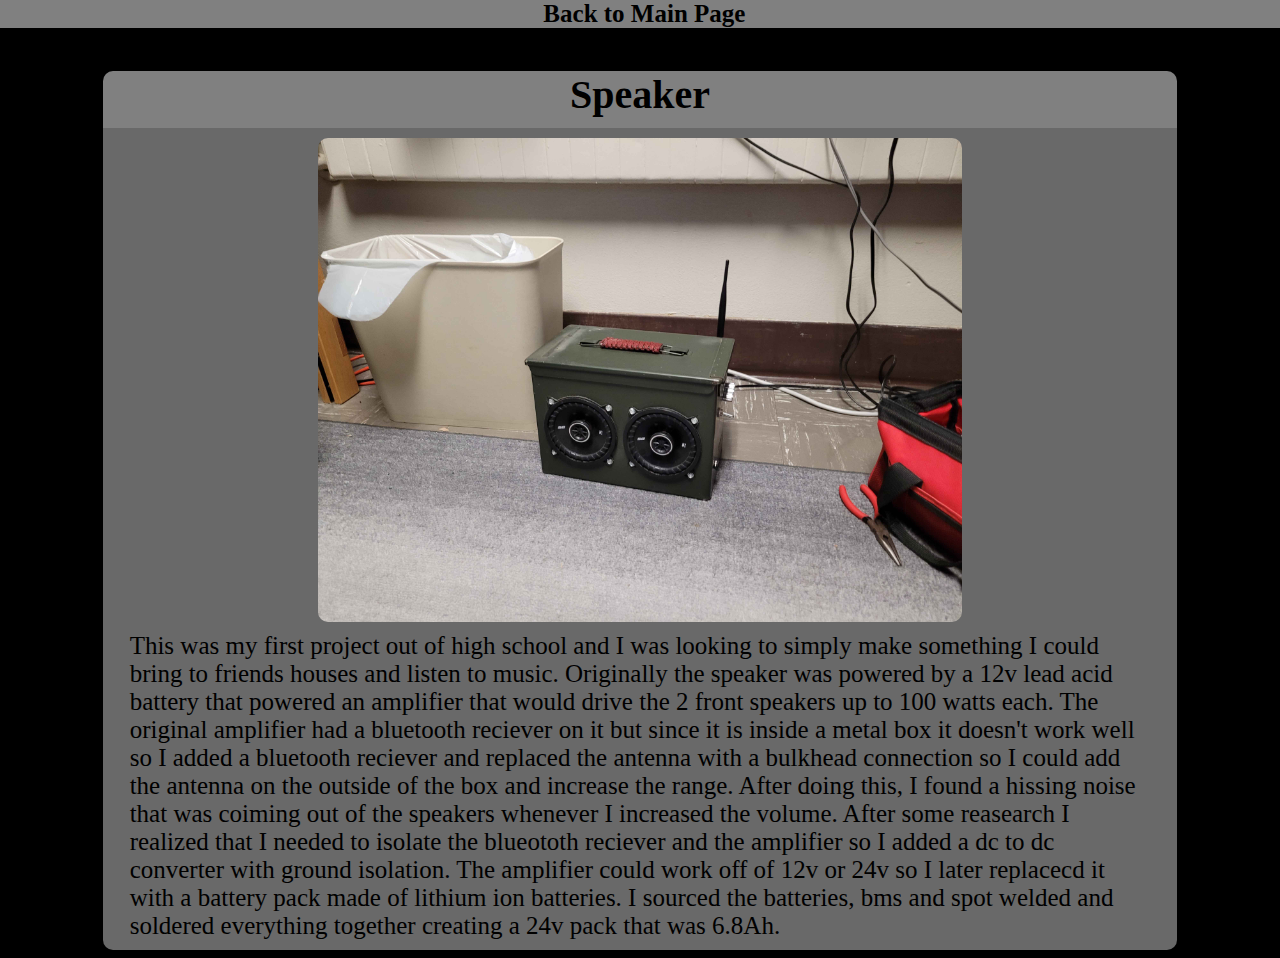
<file: speaker.html>
<!DOCTYPE html>
<html>
<head>
    <link href="myCSS.css" rel="stylesheet">
    <script src="modules.js"></script>
</head>
<body>
    <h1><a class="back-bar" href="index.html">Back to Main Page</a></h1>
    <div id="fullScreen"></div>
    <div class="project">
        <h2 class="title">Speaker</h2>
        <div class="description">
            <div class="img">
                <image style="width:100%;border-radius: 10px;" onclick="presentImage('images/speaker/speaker.jpg')" src="images/speaker/speaker.jpg"></image>
            </div>
            <p> This was my first project out of high school and I was looking to simply make something I could bring to friends houses and listen to music.
                Originally the speaker was powered by a 12v lead acid battery that powered an amplifier that would drive the 2 front speakers up to 100 watts each.
                The original amplifier had a bluetooth reciever on it but since it is inside a metal box it doesn't work well so I added a bluetooth reciever 
                and replaced the antenna with a bulkhead connection so I could add the antenna on the outside of the box and increase the range. After doing this,
                I found a hissing noise that was coiming out of the speakers whenever I increased the volume. After some reasearch I realized that I needed to isolate
                the blueototh reciever and the amplifier so I added a dc to dc converter with ground isolation. The amplifier could work off of 12v or 24v so I later
                replacecd it with a battery pack made of lithium ion batteries. I sourced the batteries, bms and spot welded and soldered everything together creating
                a 24v pack that was 6.8Ah.
            </p>
        </div>
    </div>
</body>
</html>
</file>
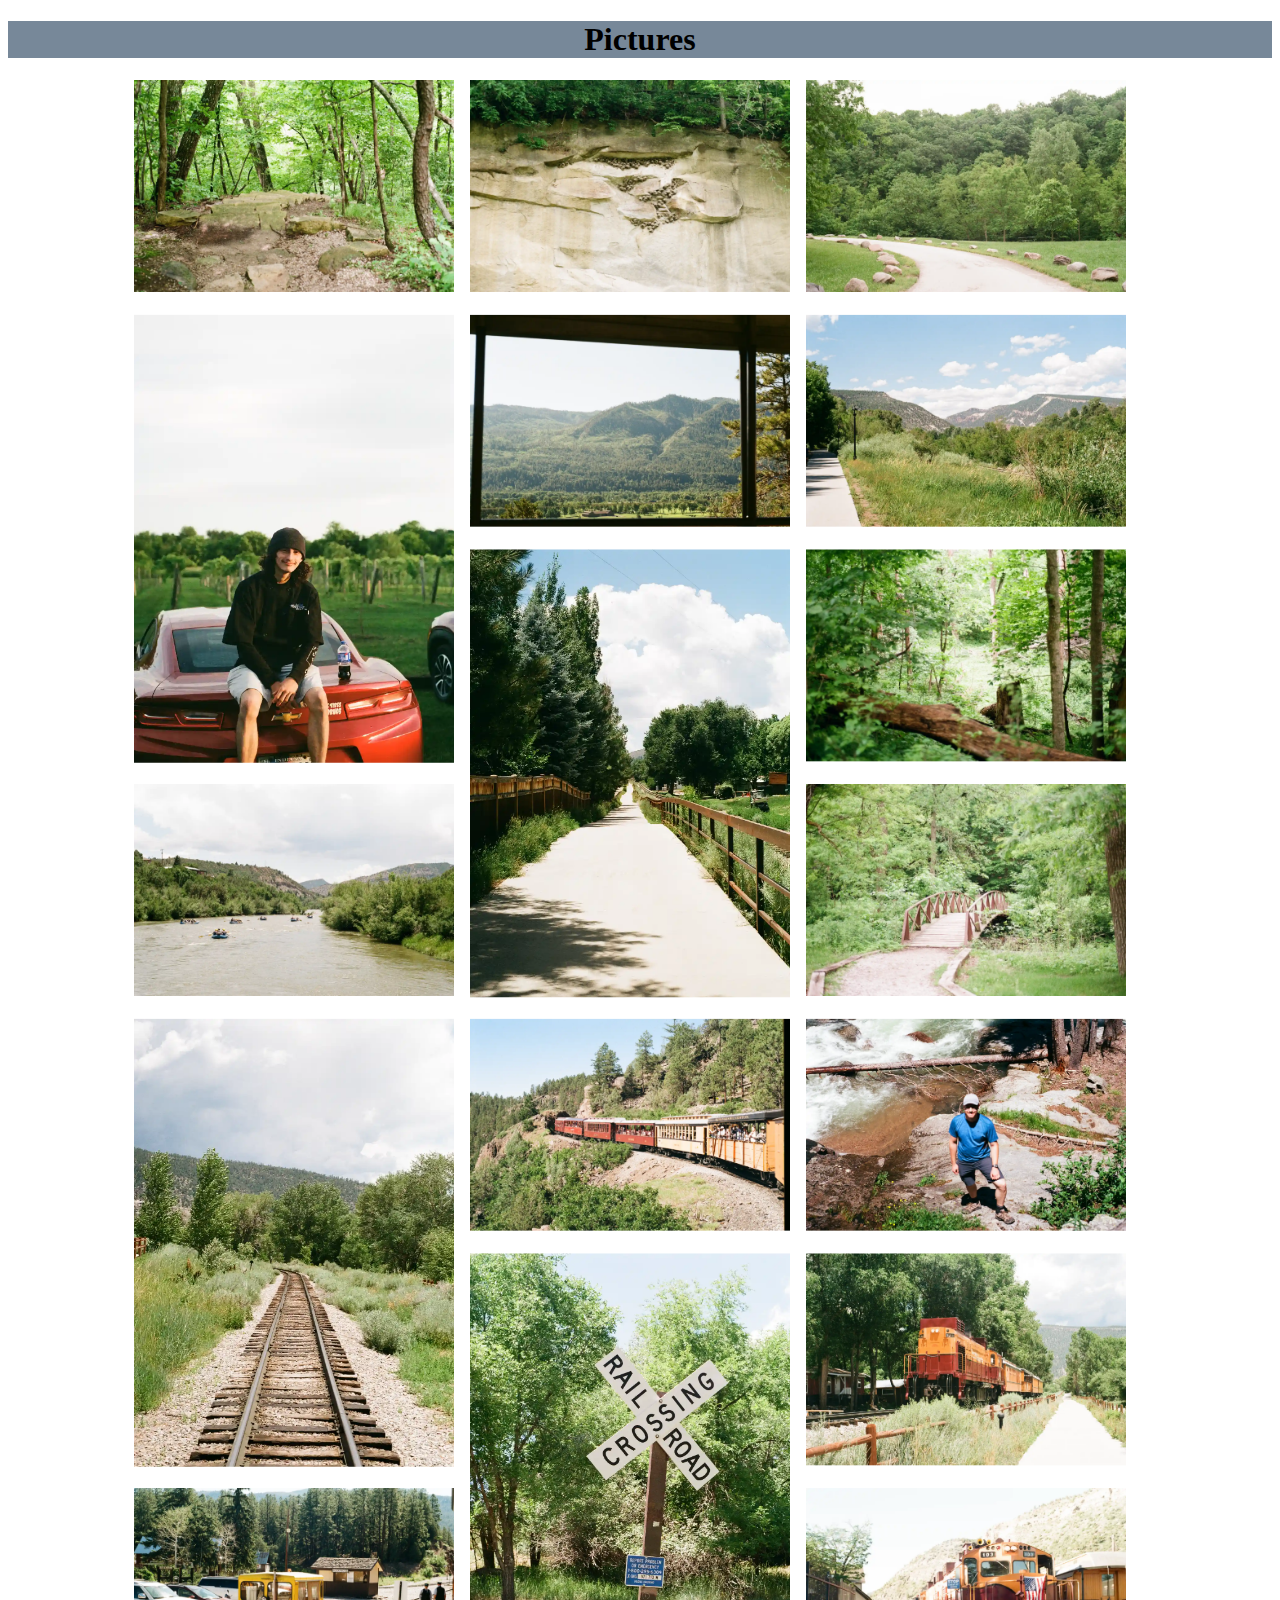
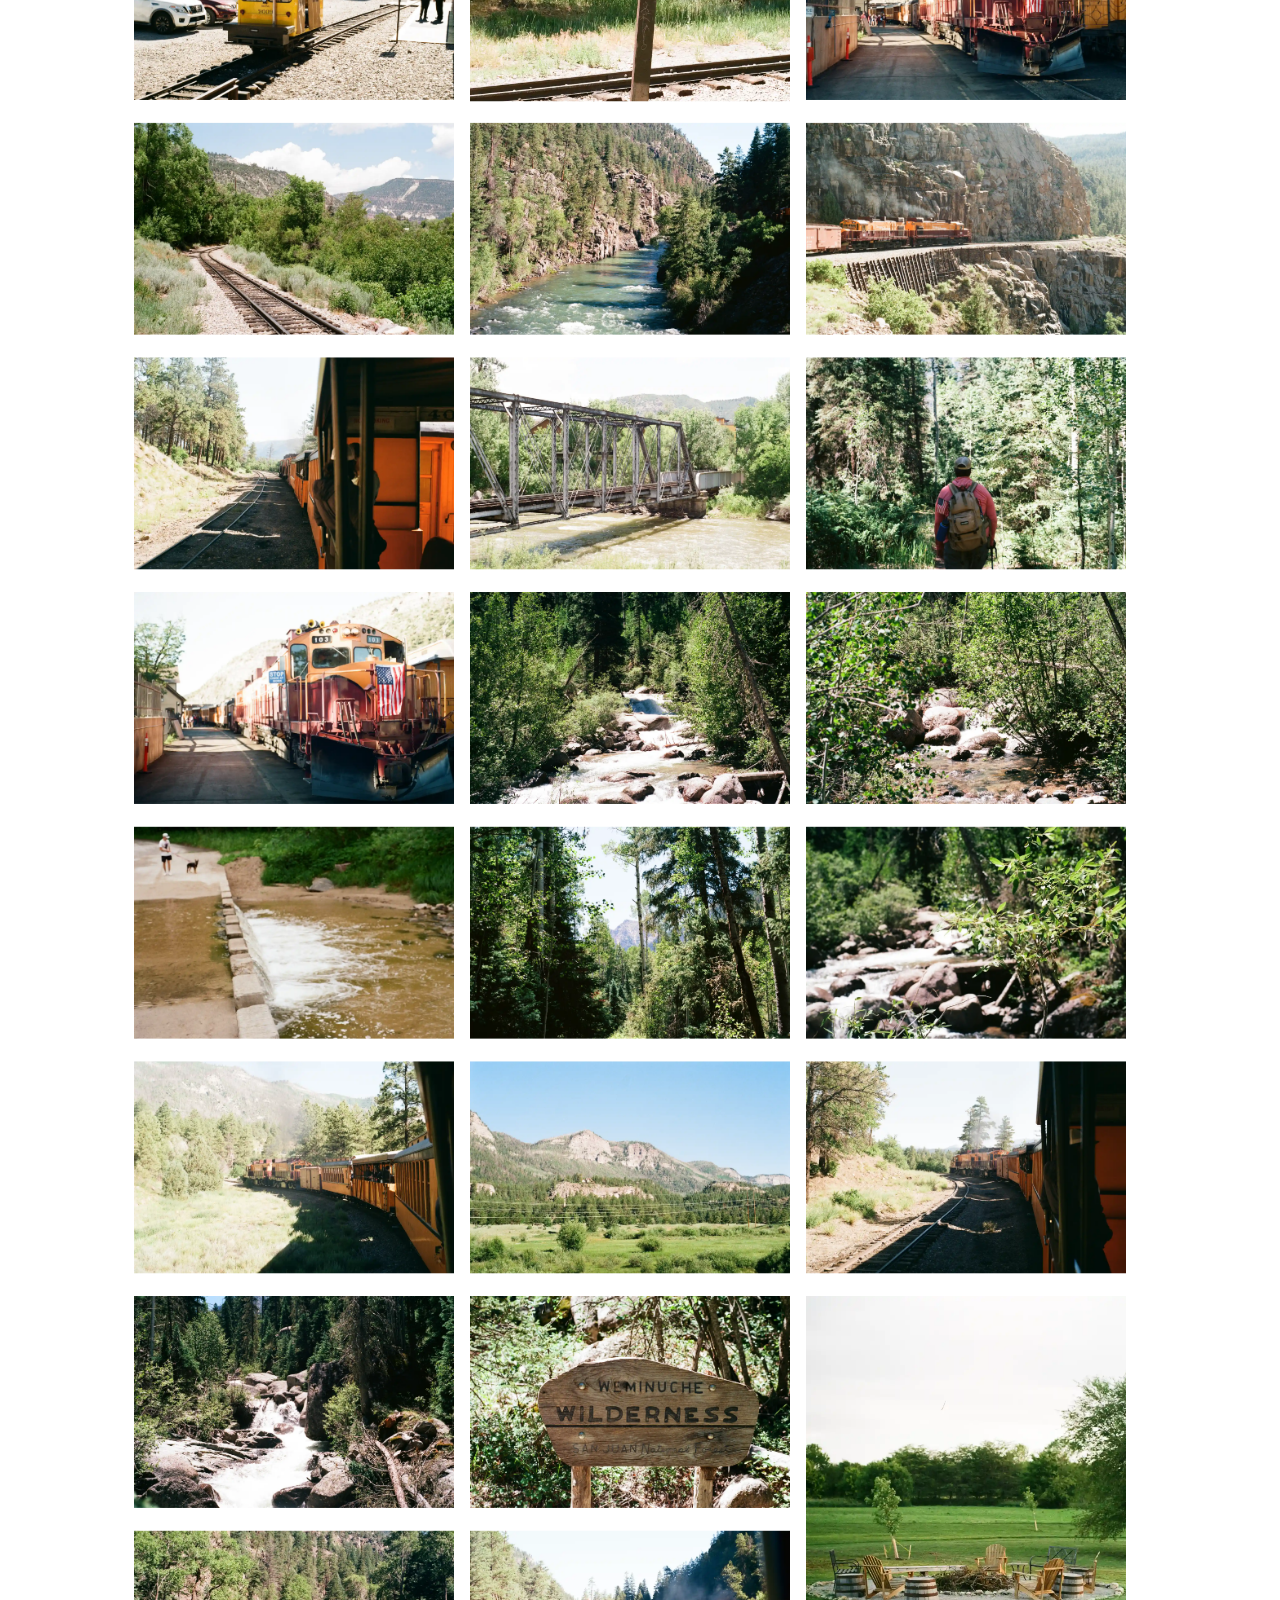
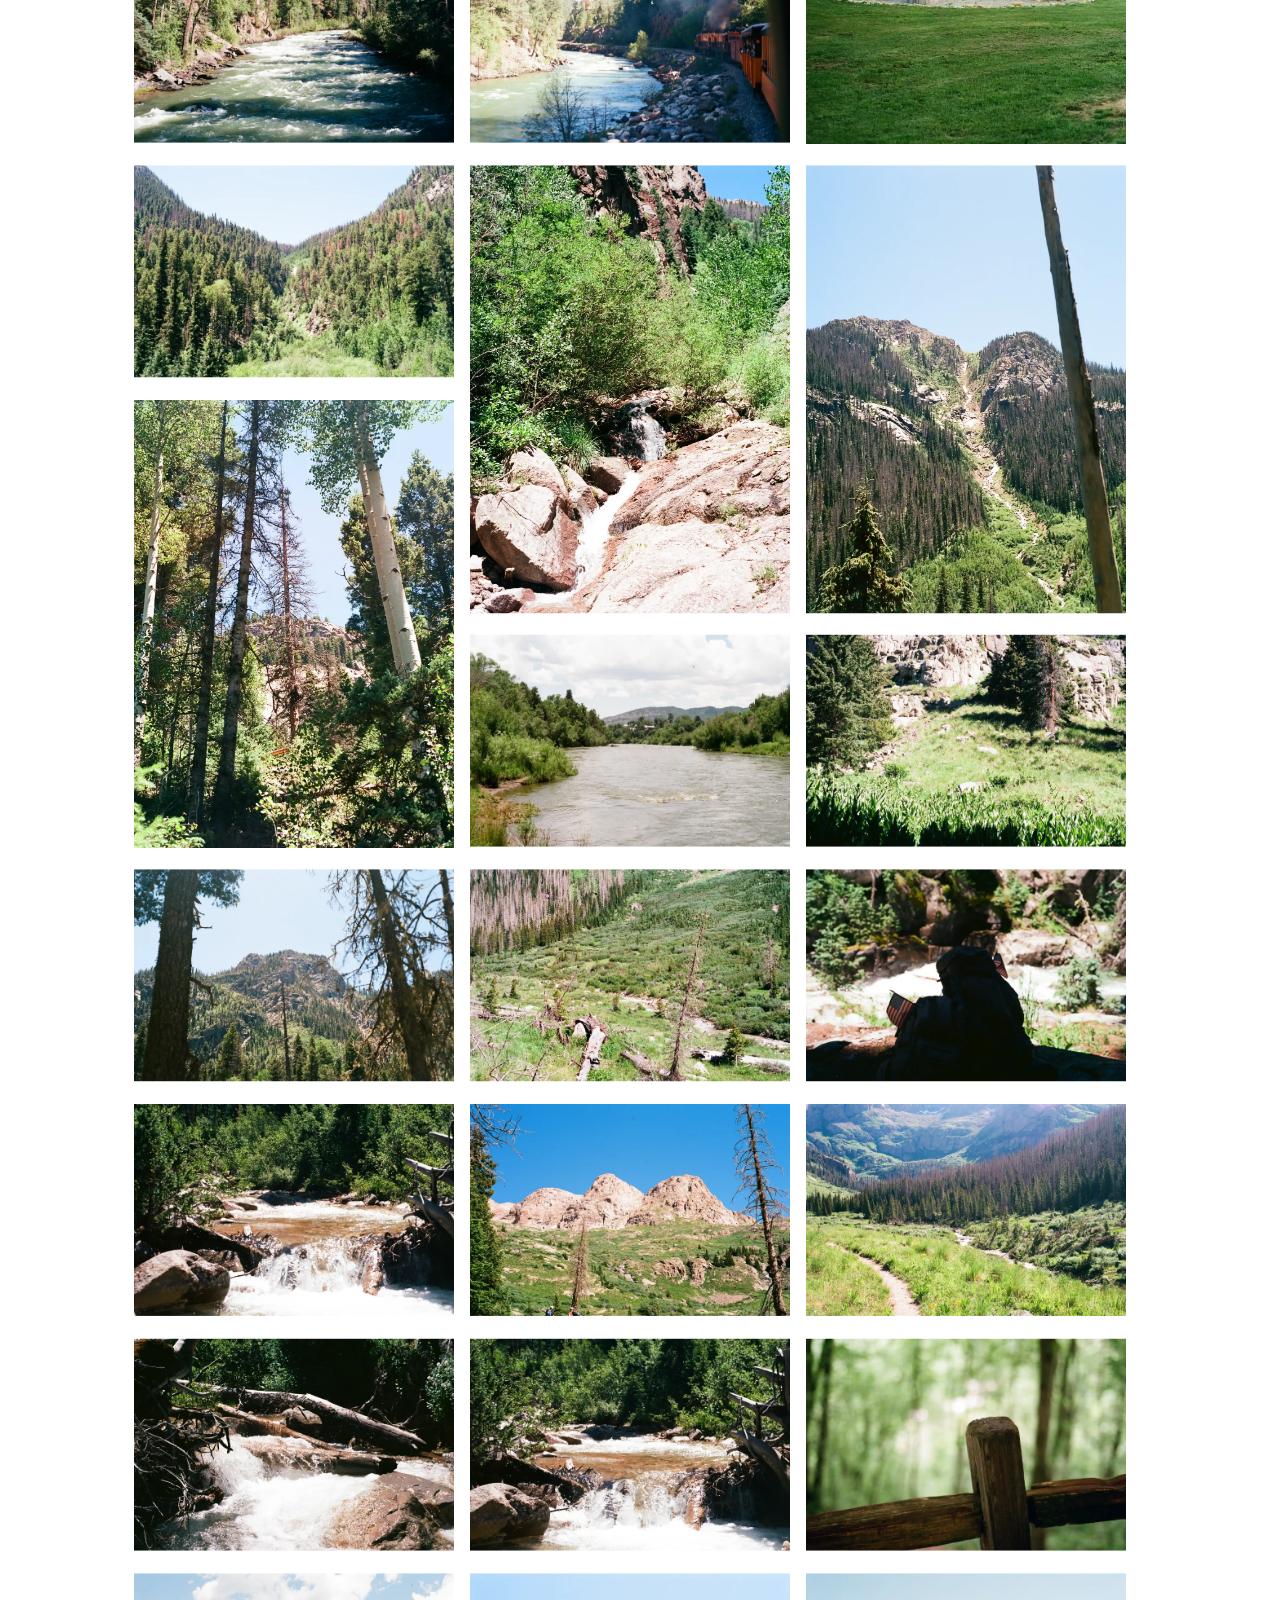
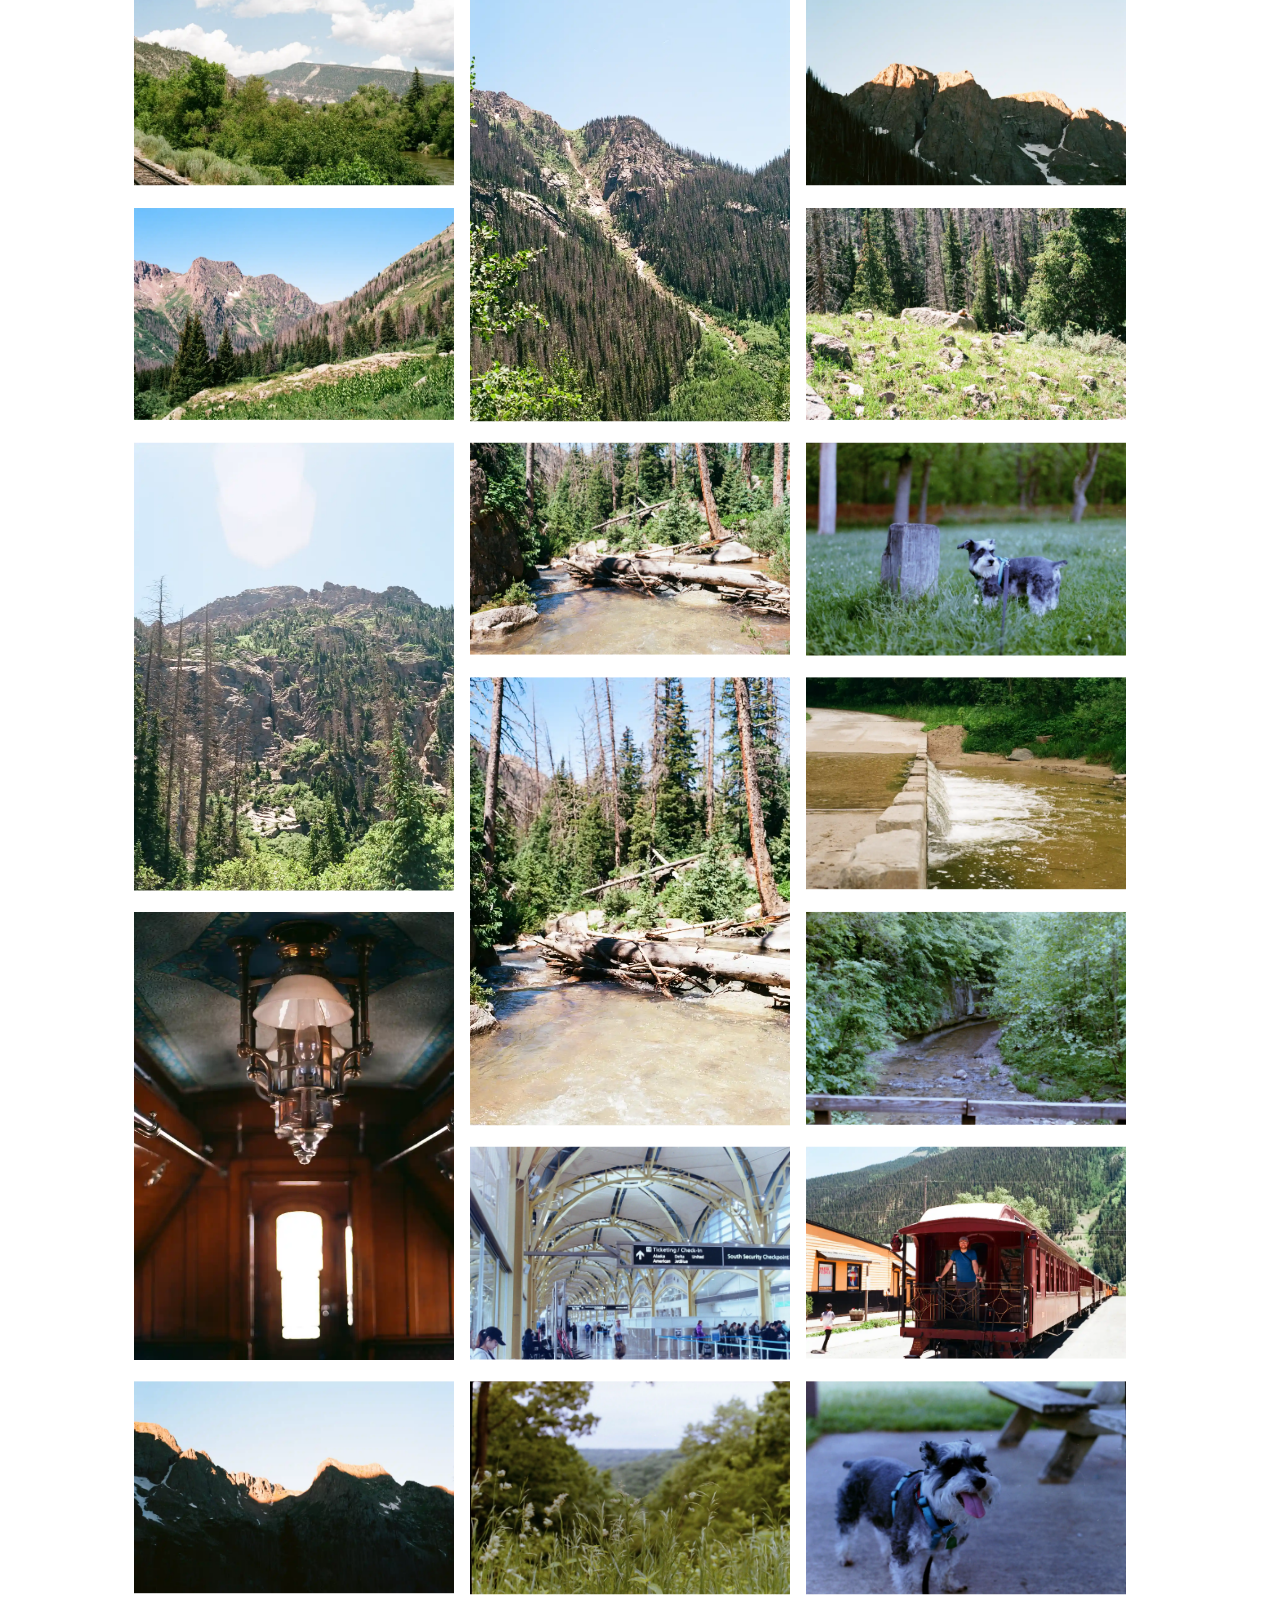
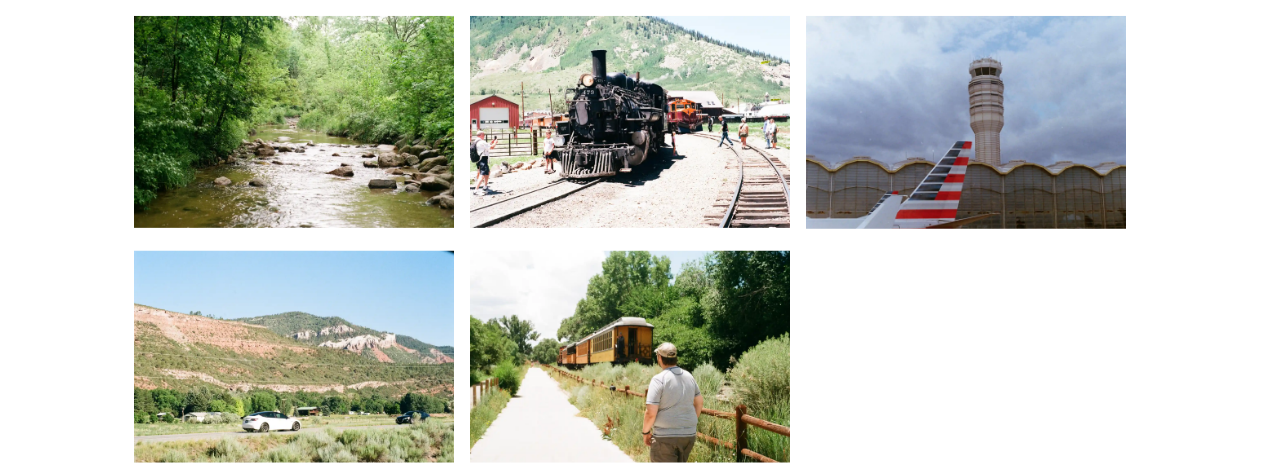
<file: test2.html>
<!DOCTYPE html>
<script src="https://code.jquery.com/jquery-3.6.0.min.js"></script>
<script>

var numImages = 74;

function preload(){
    for (let i = 1; i <= numImages; i ++){
        var img = new Image();
        img.src = "images/25 Quality/images (" + i + ").webp";
    }
}

var scrolling = 0;
var y = 0;

function presentImage(i){
    y = window.scrollY;
    var x = document.createElement("div");
    x.style.backgroundColor = "rgba(0, 0, 0, 0.80)";
    x.style.height = "110%";
    x.style.width = "100%";
    x.style.zIndex = "100";
    x.style.position = "absolute";
    x.style.margin = "-21px -10px";
    x.style.justifyContent = "center";
    x.style.alignItems = "center";
    x.style.display = "flex";
    x.style.objectFit = "fill";
    x.id = "greyBackground";
    x.style.top = x.getBoundingClientRect().top + window.scrollY + "px";

    document.getElementById("fullScreen").appendChild(x);
    scrolling = 1;
    scrollingLockInit = 1;

    var img = new Image();
    img.src = "images/Full Quality/images (" + i + ").webp";
    img.id = "fullQuality";
    if(window.innerWidth > window.innerHeight){
        img.style.height = "100%";
    }
    else{
        img.style.width = "100%";
    }
    
    img.style.opacity = "100% !important";

    document.getElementById("greyBackground").appendChild(img);
    
    var cancelImg = new Image();
    cancelImg.src = "icons/x.png";
    cancelImg.style.height = "100%";

    var cancel = document.createElement("button");
    cancel.style.backgroundColor = "transparent";
    cancel.style.border = "0";
    cancel.style.padding = "0px";
    cancel.style.height = "50px";
    cancel.style.width = "50px";
    cancel.style.position = "absolute";
    cancel.style.zIndex = "101";
    cancel.style.top = cancel.getBoundingClientRect().top + window.scrollY + 25 + "px";
    cancel.style.left = window.innerWidth - 125 + "px";
    cancel.id = "cancelButton";
    cancel.onclick = function(){cancelButton()};

    document.getElementById("fullScreen").appendChild(cancel);
    document.getElementById("cancelButton").appendChild(cancelImg);
}

function cancelButton(){
    var elem = document.getElementById("greyBackground");
    elem.remove();
    elem = document.getElementById("cancelButton");
    elem.remove();
    scrolling = 0;
    scrollingLockInit = 0;
}

function updateCloseup(){
    var cancel = document.getElementById("cancelButton");
    cancel.style.left = window.innerWidth - 125 + "px";

    var img = document.getElementById("fullQuality");

    if(window.innerWidth > window.innerHeight){
        img.style.height = "100%";
        img.style.width = ''; 
    }
    else{
        img.style.width = "100%";
        img.style.height = '';
    }
}

function loadImages(){
    var vertImage = [0,0,0];
    var j = 0;
    var width = window.innerWidth / 4;
    var vertWidth = width * 1.5;
    for (let i = 1; i <= numImages; i ++){
        j++;
        if(!vertImage[(j - 1) % 3]){
            var x = document.createElement("button");
            x.onclick = function() {presentImage(i);};
            x.style.padding = 0;
            x.style.border = 'none';
            x.style.background = 'none';
            var img = new Image();
            img.src = "images/25 Quality/images (" + i + ").webp";
            var translation = "0% ";

            //x.style.backgroundColor = "black";
            x.style.position = "absolute";

            if(j % 3 == 2){
                translation = "105% ";
            }
            else if(j % 3 == 0){
                translation = "210% ";
            }

            if(img.width >= img.height){
                x.style.width =  width + "px";
                x.style.height = width * 2 / 3 + "px";
                translation = translation + (Math.floor((j-1) / 3) * 110) + "%"
            }
            else{
                x.style.width =  vertWidth * 2 / 3 + "px";
                x.style.height = vertWidth * .933 + "px";
                vertImage[(j - 1) % 3] = 1;
                translation = translation + (Math.floor((j-1) / 3) * 52.4) + "%"
            }
            

            x.style.translate = translation;
            x.id = "picture " + i;
            x.className = "frame";
            x.loading = "lazy";
            document.getElementById("frames").appendChild(x);

            img.loading = "lazy";
            document.getElementById("picture " + i).appendChild(img);
        }
        else{
            i--;
            vertImage[(j - 1) % 3] = 0; 
        }
    }
}

function updateImages(){
    var vertImage = [0,0,0];
    var width = window.innerWidth / 4;
    var vertWidth = width * 1.5;
    var translation = "0% ";
    j = 0;
    for (let i = 1; i < numImages; i ++){
        j++;
        if(!vertImage[(j - 1) % 3]){
            var img = new Image();
            img.src = "images/25 Quality/images (" + i + ").webp";
            var x = document.getElementById("picture " + i);
            if(j % 3 == 2){
                translation = "105% ";
            }
            else if(j % 3 == 0){
                translation = "210% ";
            }
            if(img.width >= img.height){
                x.style.width =  width + "px";
                x.style.height = width * 2 / 3 + "px";
                translation = translation + (Math.floor((i-1) / 3) * 110) + "%"
            }
            else{
                x.style.width =  vertWidth * 2 / 3 + "px";
                x.style.height = vertWidth * .933 + "px";
                vertImage[(j - 1) % 3] = 1;
                translation = translation + (Math.floor((-1) / 3) * 52.4) + "%"
            }
        }
        else{
            i--;
            vertImage[(j - 1) % 3] = 0; 
        }
    }
}

preload();

$(window).on({
    load: function(){
        loadImages();
    },
    resize: function(){
        updateCloseup();
        updateImages();
    }
})

$(document).on({
    scroll: function(){
        if(scrolling){
            window.scrollTo(0,y);
        }
    }
})

screen.orientation.addEventListener("change", function(e) {
    updateCloseup();
    updateImages();
});

</script>
<html>
    <head>
        <style>
            img.center {
                position: absolute;
                top: 50%;
                bottom: 50%;
                left: 50%;
                right: 50%;
                margin: auto;
            }

            .center{
                display:block;
                margin-left: auto;
                margin-right: auto;
                width: 80%;
            }

            .frame{
                overflow: hidden;
            }

            .frame img{
                width: 100%;
            }
        </style>
    </head>
    <body>
        <div id="fullScreen"></div>
        <h1 style="background-color: lightslategrey;text-align:center">Pictures</h1>
        <div id="frames" class="center">
        </div>
    </body>
</html>
</file>
<file: myCSS.css>
.back-bar{
    text-align:center;
    background-color:gray;
    position:fixed;
    top: 0;
    width: 101%;
    z-index:50;
    margin-top:0;
    margin-left:-10px;
    text-decoration: none;
    color:black;
    font-size:25px;
}

body{
    background-color:black;
}

.project{
    width:85%;
    margin:auto;
    padding-top:50px;
}

.title{
    background-color: grey;
    width:100%;
    margin:auto;
    text-align:center;
    border-top-left-radius: 10px;
    border-top-right-radius: 10px;
    font-size:40px;
    padding-bottom:10px;
}

.description{
    width:100%;
    margin:auto;
    background-color:dimgray;
    border-bottom-left-radius: 10px;
    border-bottom-right-radius: 10px;
}

.description p{
    width:95%;
    margin:auto;
    font-size:25px;
    padding:10px;
}

.img{
    width:60%;
    display: flex;
    justify-content:center;
    align-items:center;
    margin-left:auto;
    margin-right:auto;
    padding-top:10px;
    
}

.img image{
    width:100%;
}

@media screen and (orientation: portrait) {
    .back-bar{
        font-size:50px;
    }

    .img{
        width:90%;
    }

    .project{
        width:100%;
    }
}
</file>
